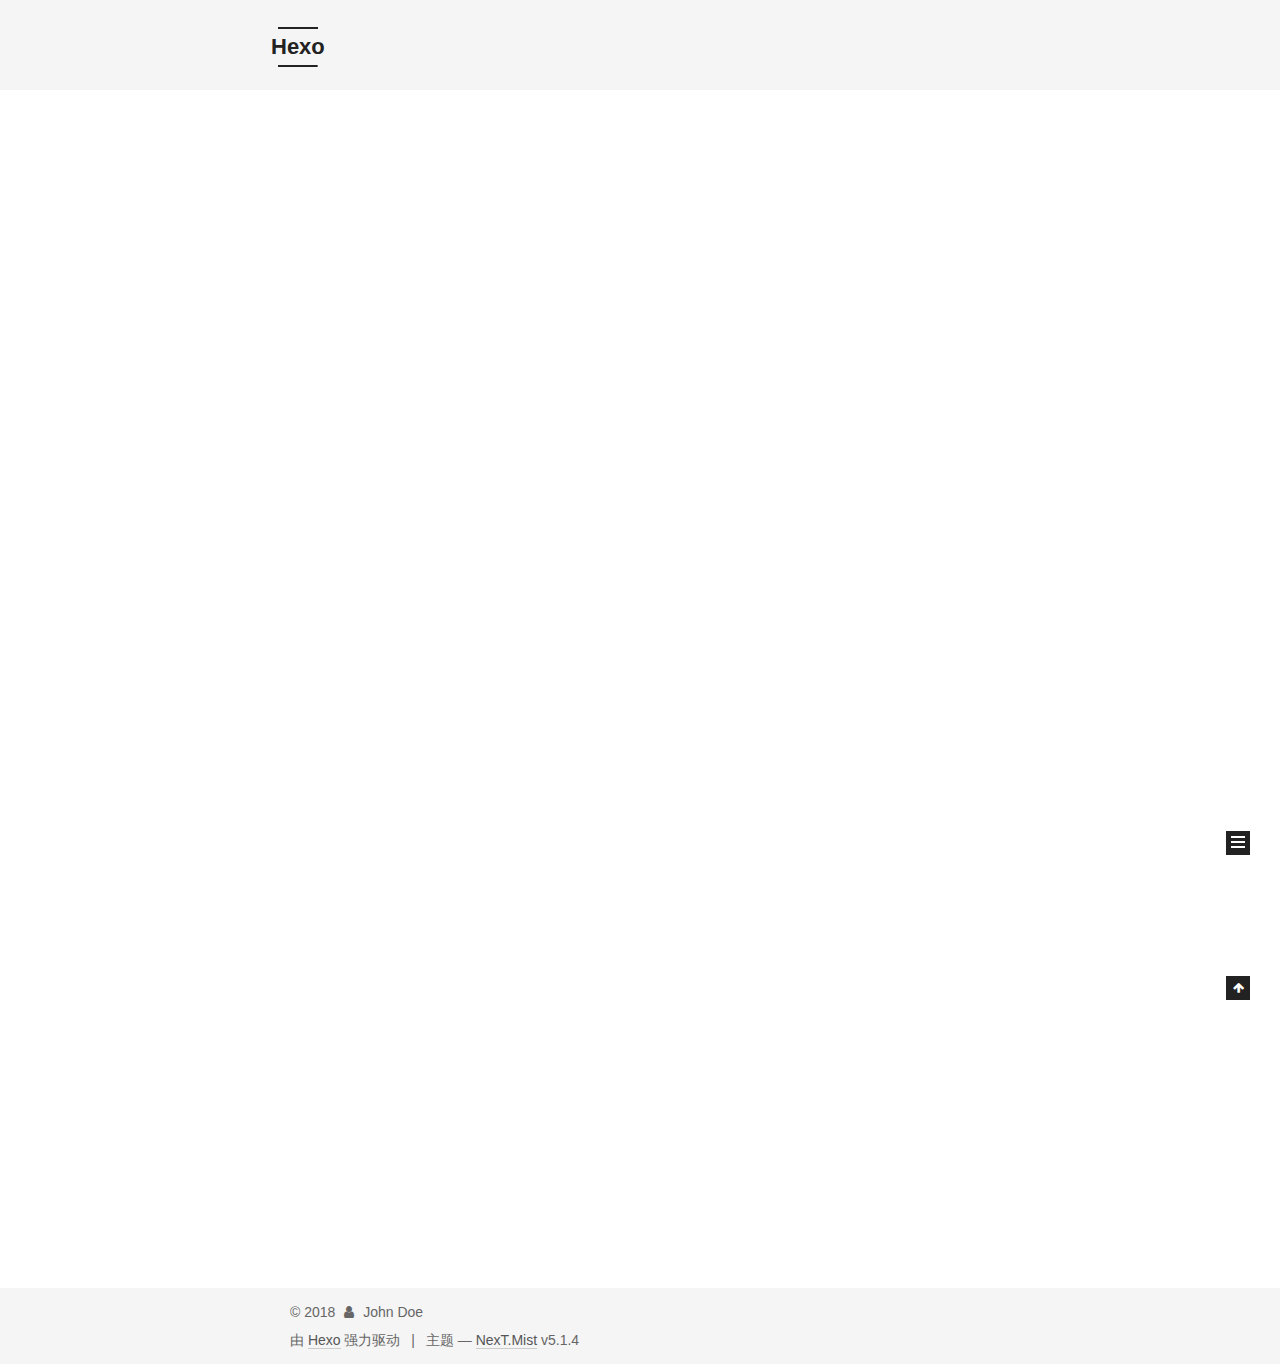
<file: index.html>
<!DOCTYPE html>



  


<html class="theme-next mist use-motion" lang="zh-Hans">
<head>
  <meta charset="UTF-8"/>
<meta http-equiv="X-UA-Compatible" content="IE=edge" />
<meta name="viewport" content="width=device-width, initial-scale=1, maximum-scale=1"/>
<meta name="theme-color" content="#222">









<meta http-equiv="Cache-Control" content="no-transform" />
<meta http-equiv="Cache-Control" content="no-siteapp" />
















  
  
  <link href="/lib/fancybox/source/jquery.fancybox.css?v=2.1.5" rel="stylesheet" type="text/css" />







<link href="/lib/font-awesome/css/font-awesome.min.css?v=4.6.2" rel="stylesheet" type="text/css" />

<link href="/css/main.css?v=5.1.4" rel="stylesheet" type="text/css" />


  <link rel="apple-touch-icon" sizes="180x180" href="/images/apple-touch-icon-next.png?v=5.1.4">


  <link rel="icon" type="image/png" sizes="32x32" href="/images/favicon-32x32-next.png?v=5.1.4">


  <link rel="icon" type="image/png" sizes="16x16" href="/images/favicon-16x16-next.png?v=5.1.4">


  <link rel="mask-icon" href="/images/logo.svg?v=5.1.4" color="#222">





  <meta name="keywords" content="Hexo, NexT" />










<meta property="og:type" content="website">
<meta property="og:title" content="Hexo">
<meta property="og:url" content="http://yoursite.com/index.html">
<meta property="og:site_name" content="Hexo">
<meta property="og:locale" content="zh-Hans">
<meta name="twitter:card" content="summary">
<meta name="twitter:title" content="Hexo">



<script type="text/javascript" id="hexo.configurations">
  var NexT = window.NexT || {};
  var CONFIG = {
    root: '/',
    scheme: 'Mist',
    version: '5.1.4',
    sidebar: {"position":"left","display":"post","offset":12,"b2t":false,"scrollpercent":false,"onmobile":false},
    fancybox: true,
    tabs: true,
    motion: {"enable":true,"async":false,"transition":{"post_block":"fadeIn","post_header":"slideDownIn","post_body":"slideDownIn","coll_header":"slideLeftIn","sidebar":"slideUpIn"}},
    duoshuo: {
      userId: '0',
      author: '博主'
    },
    algolia: {
      applicationID: '',
      apiKey: '',
      indexName: '',
      hits: {"per_page":10},
      labels: {"input_placeholder":"Search for Posts","hits_empty":"We didn't find any results for the search: ${query}","hits_stats":"${hits} results found in ${time} ms"}
    }
  };
</script>



  <link rel="canonical" href="http://yoursite.com/"/>





  <title>Hexo</title>
  








</head>

<body itemscope itemtype="http://schema.org/WebPage" lang="zh-Hans">

  
  
    
  

  <div class="container sidebar-position-left 
  page-home">
    <div class="headband"></div>

    <header id="header" class="header" itemscope itemtype="http://schema.org/WPHeader">
      <div class="header-inner"><div class="site-brand-wrapper">
  <div class="site-meta ">
    

    <div class="custom-logo-site-title">
      <a href="/"  class="brand" rel="start">
        <span class="logo-line-before"><i></i></span>
        <span class="site-title">Hexo</span>
        <span class="logo-line-after"><i></i></span>
      </a>
    </div>
      
        <p class="site-subtitle"></p>
      
  </div>

  <div class="site-nav-toggle">
    <button>
      <span class="btn-bar"></span>
      <span class="btn-bar"></span>
      <span class="btn-bar"></span>
    </button>
  </div>
</div>

<nav class="site-nav">
  

  
    <ul id="menu" class="menu">
      
        
        <li class="menu-item menu-item-home">
          <a href="/" rel="section">
            
              <i class="menu-item-icon fa fa-fw fa-home"></i> <br />
            
            首页
          </a>
        </li>
      
        
        <li class="menu-item menu-item-archives">
          <a href="/archives/" rel="section">
            
              <i class="menu-item-icon fa fa-fw fa-archive"></i> <br />
            
            归档
          </a>
        </li>
      

      
    </ul>
  

  
</nav>



 </div>
    </header>

    <main id="main" class="main">
      <div class="main-inner">
        <div class="content-wrap">
          <div id="content" class="content">
            
  <section id="posts" class="posts-expand">
    
      

  

  
  
  

  <article class="post post-type-normal" itemscope itemtype="http://schema.org/Article">
  
  
  
  <div class="post-block">
    <link itemprop="mainEntityOfPage" href="http://yoursite.com/2018/04/24/git/">

    <span hidden itemprop="author" itemscope itemtype="http://schema.org/Person">
      <meta itemprop="name" content="John Doe">
      <meta itemprop="description" content="">
      <meta itemprop="image" content="/images/avatar.gif">
    </span>

    <span hidden itemprop="publisher" itemscope itemtype="http://schema.org/Organization">
      <meta itemprop="name" content="Hexo">
    </span>

    
      <header class="post-header">

        
        
          <h1 class="post-title" itemprop="name headline">
                
                <a class="post-title-link" href="/2018/04/24/git/" itemprop="url">未命名</a></h1>
        

        <div class="post-meta">
          <span class="post-time">
            
              <span class="post-meta-item-icon">
                <i class="fa fa-calendar-o"></i>
              </span>
              
                <span class="post-meta-item-text">发表于</span>
              
              <time title="创建于" itemprop="dateCreated datePublished" datetime="2018-04-24T09:59:03+08:00">
                2018-04-24
              </time>
            

            

            
          </span>

          

          
            
          

          
          

          

          

          

        </div>
      </header>
    

    
    
    
    <div class="post-body" itemprop="articleBody">

      
      

      
        
          
            <h2 id="initial"><a href="#initial" class="headerlink" title="initial"></a>initial</h2><pre><code>mkdir house
cd house
git init 
touch README.md
git add README.md
git commit -m &quot;inital&quot;
# add remote
git remote add origin &lt;url_path&gt;
# show remote
git remote -v
#push
git push -u origin master
git fetch origin/other
</code></pre><h2 id="others"><a href="#others" class="headerlink" title="others"></a>others</h2><pre><code>git blame ##show modify of each line
git reset --hard &lt;commit id&gt; ##use the id as the HEAD and abandon all changs
git clean -dff ##clean all un-tracked files
git branch &lt;name&gt;/ git co -b &lt;name&gt; ##create branch
git rebase &lt;commit_id&gt;
git merge &lt;branch&gt; 
git status -uno ##ignore untracked files
</code></pre>
          
        
      
    </div>
    
    
    

    

    

    

    <footer class="post-footer">
      

      

      

      
      
        <div class="post-eof"></div>
      
    </footer>
  </div>
  
  
  
  </article>


    
      

  

  
  
  

  <article class="post post-type-normal" itemscope itemtype="http://schema.org/Article">
  
  
  
  <div class="post-block">
    <link itemprop="mainEntityOfPage" href="http://yoursite.com/2018/04/20/vim-ex-md/">

    <span hidden itemprop="author" itemscope itemtype="http://schema.org/Person">
      <meta itemprop="name" content="John Doe">
      <meta itemprop="description" content="">
      <meta itemprop="image" content="/images/avatar.gif">
    </span>

    <span hidden itemprop="publisher" itemscope itemtype="http://schema.org/Organization">
      <meta itemprop="name" content="Hexo">
    </span>

    
      <header class="post-header">

        
        
          <h1 class="post-title" itemprop="name headline">
                
                <a class="post-title-link" href="/2018/04/20/vim-ex-md/" itemprop="url">vim ex mode to delete a matched line</a></h1>
        

        <div class="post-meta">
          <span class="post-time">
            
              <span class="post-meta-item-icon">
                <i class="fa fa-calendar-o"></i>
              </span>
              
                <span class="post-meta-item-text">发表于</span>
              
              <time title="创建于" itemprop="dateCreated datePublished" datetime="2018-04-20T14:40:27+08:00">
                2018-04-20
              </time>
            

            

            
          </span>

          

          
            
          

          
          

          

          

          

        </div>
      </header>
    

    
    
    
    <div class="post-body" itemprop="articleBody">

      
      

      
        
          
            <p>g means all matched lines</p>
<pre><code>:g/&lt;regex&gt;/ d     
</code></pre><hr>

          
        
      
    </div>
    
    
    

    

    

    

    <footer class="post-footer">
      

      

      

      
      
        <div class="post-eof"></div>
      
    </footer>
  </div>
  
  
  
  </article>


    
  </section>

  


          </div>
          


          

        </div>
        
          
  
  <div class="sidebar-toggle">
    <div class="sidebar-toggle-line-wrap">
      <span class="sidebar-toggle-line sidebar-toggle-line-first"></span>
      <span class="sidebar-toggle-line sidebar-toggle-line-middle"></span>
      <span class="sidebar-toggle-line sidebar-toggle-line-last"></span>
    </div>
  </div>

  <aside id="sidebar" class="sidebar">
    
    <div class="sidebar-inner">

      

      

      <section class="site-overview-wrap sidebar-panel sidebar-panel-active">
        <div class="site-overview">
          <div class="site-author motion-element" itemprop="author" itemscope itemtype="http://schema.org/Person">
            
              <p class="site-author-name" itemprop="name">John Doe</p>
              <p class="site-description motion-element" itemprop="description"></p>
          </div>

          <nav class="site-state motion-element">

            
              <div class="site-state-item site-state-posts">
              
                <a href="/archives/">
              
                  <span class="site-state-item-count">2</span>
                  <span class="site-state-item-name">日志</span>
                </a>
              </div>
            

            

            
              
              
              <div class="site-state-item site-state-tags">
                
                  <span class="site-state-item-count">1</span>
                  <span class="site-state-item-name">标签</span>
                
              </div>
            

          </nav>

          

          

          
          

          
          

          

        </div>
      </section>

      

      

    </div>
  </aside>


        
      </div>
    </main>

    <footer id="footer" class="footer">
      <div class="footer-inner">
        <div class="copyright">&copy; <span itemprop="copyrightYear">2018</span>
  <span class="with-love">
    <i class="fa fa-user"></i>
  </span>
  <span class="author" itemprop="copyrightHolder">John Doe</span>

  
</div>


  <div class="powered-by">由 <a class="theme-link" target="_blank" href="https://hexo.io">Hexo</a> 强力驱动</div>



  <span class="post-meta-divider">|</span>



  <div class="theme-info">主题 &mdash; <a class="theme-link" target="_blank" href="https://github.com/iissnan/hexo-theme-next">NexT.Mist</a> v5.1.4</div>




        







        
      </div>
    </footer>

    
      <div class="back-to-top">
        <i class="fa fa-arrow-up"></i>
        
      </div>
    

    

  </div>

  

<script type="text/javascript">
  if (Object.prototype.toString.call(window.Promise) !== '[object Function]') {
    window.Promise = null;
  }
</script>









  












  
  
    <script type="text/javascript" src="/lib/jquery/index.js?v=2.1.3"></script>
  

  
  
    <script type="text/javascript" src="/lib/fastclick/lib/fastclick.min.js?v=1.0.6"></script>
  

  
  
    <script type="text/javascript" src="/lib/jquery_lazyload/jquery.lazyload.js?v=1.9.7"></script>
  

  
  
    <script type="text/javascript" src="/lib/velocity/velocity.min.js?v=1.2.1"></script>
  

  
  
    <script type="text/javascript" src="/lib/velocity/velocity.ui.min.js?v=1.2.1"></script>
  

  
  
    <script type="text/javascript" src="/lib/fancybox/source/jquery.fancybox.pack.js?v=2.1.5"></script>
  


  


  <script type="text/javascript" src="/js/src/utils.js?v=5.1.4"></script>

  <script type="text/javascript" src="/js/src/motion.js?v=5.1.4"></script>



  
  

  

  


  <script type="text/javascript" src="/js/src/bootstrap.js?v=5.1.4"></script>



  


  




	





  





  












  





  

  

  

  
  

  

  

  

</body>
</html>
</file>
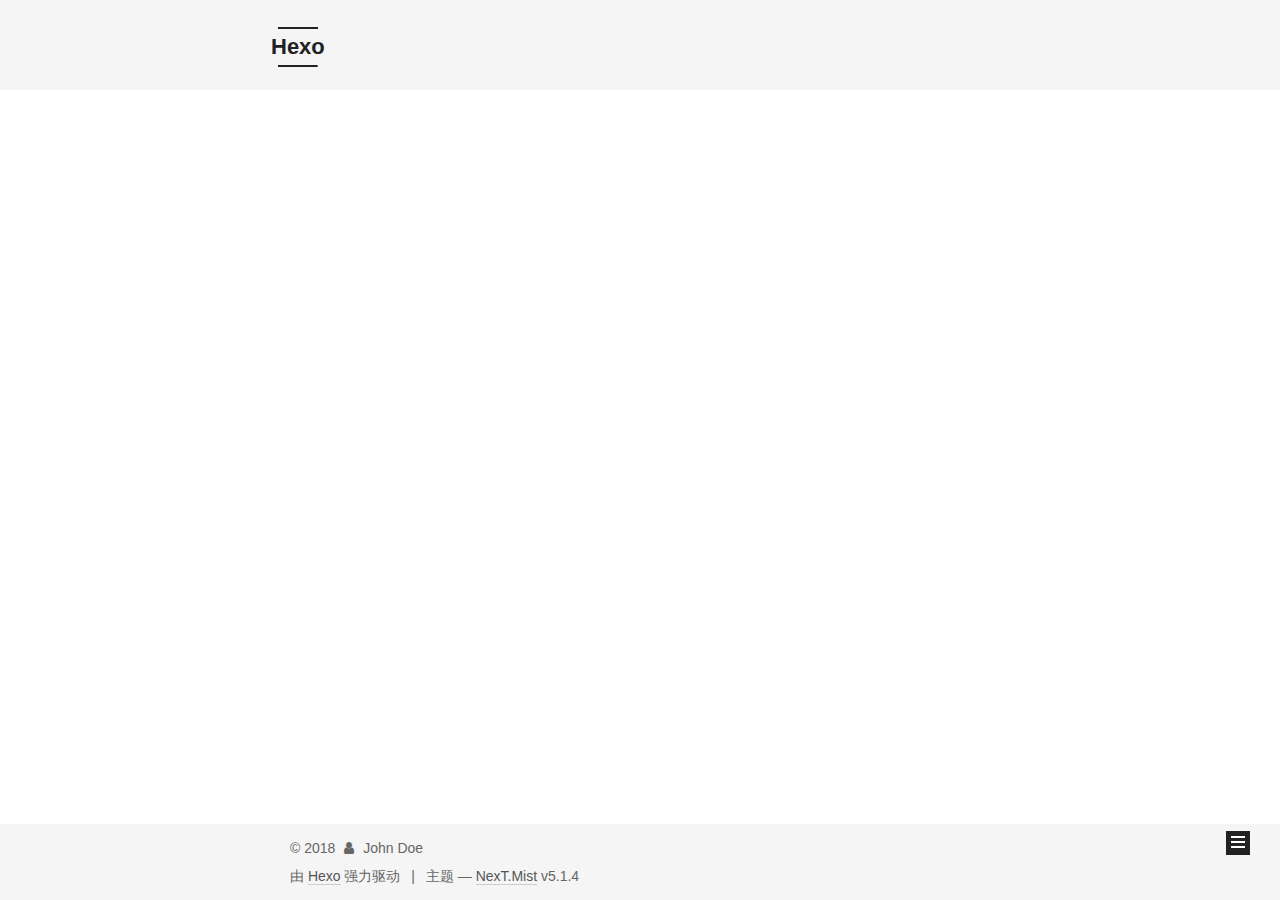
<file: archives/index.html>
<!DOCTYPE html>



  


<html class="theme-next mist use-motion" lang="zh-Hans">
<head>
  <meta charset="UTF-8"/>
<meta http-equiv="X-UA-Compatible" content="IE=edge" />
<meta name="viewport" content="width=device-width, initial-scale=1, maximum-scale=1"/>
<meta name="theme-color" content="#222">









<meta http-equiv="Cache-Control" content="no-transform" />
<meta http-equiv="Cache-Control" content="no-siteapp" />
















  
  
  <link href="/lib/fancybox/source/jquery.fancybox.css?v=2.1.5" rel="stylesheet" type="text/css" />







<link href="/lib/font-awesome/css/font-awesome.min.css?v=4.6.2" rel="stylesheet" type="text/css" />

<link href="/css/main.css?v=5.1.4" rel="stylesheet" type="text/css" />


  <link rel="apple-touch-icon" sizes="180x180" href="/images/apple-touch-icon-next.png?v=5.1.4">


  <link rel="icon" type="image/png" sizes="32x32" href="/images/favicon-32x32-next.png?v=5.1.4">


  <link rel="icon" type="image/png" sizes="16x16" href="/images/favicon-16x16-next.png?v=5.1.4">


  <link rel="mask-icon" href="/images/logo.svg?v=5.1.4" color="#222">





  <meta name="keywords" content="Hexo, NexT" />










<meta property="og:type" content="website">
<meta property="og:title" content="Hexo">
<meta property="og:url" content="http://yoursite.com/archives/index.html">
<meta property="og:site_name" content="Hexo">
<meta property="og:locale" content="zh-Hans">
<meta name="twitter:card" content="summary">
<meta name="twitter:title" content="Hexo">



<script type="text/javascript" id="hexo.configurations">
  var NexT = window.NexT || {};
  var CONFIG = {
    root: '/',
    scheme: 'Mist',
    version: '5.1.4',
    sidebar: {"position":"left","display":"post","offset":12,"b2t":false,"scrollpercent":false,"onmobile":false},
    fancybox: true,
    tabs: true,
    motion: {"enable":true,"async":false,"transition":{"post_block":"fadeIn","post_header":"slideDownIn","post_body":"slideDownIn","coll_header":"slideLeftIn","sidebar":"slideUpIn"}},
    duoshuo: {
      userId: '0',
      author: '博主'
    },
    algolia: {
      applicationID: '',
      apiKey: '',
      indexName: '',
      hits: {"per_page":10},
      labels: {"input_placeholder":"Search for Posts","hits_empty":"We didn't find any results for the search: ${query}","hits_stats":"${hits} results found in ${time} ms"}
    }
  };
</script>



  <link rel="canonical" href="http://yoursite.com/archives/"/>





  <title>归档 | Hexo</title>
  








</head>

<body itemscope itemtype="http://schema.org/WebPage" lang="zh-Hans">

  
  
    
  

  <div class="container sidebar-position-left page-archive">
    <div class="headband"></div>

    <header id="header" class="header" itemscope itemtype="http://schema.org/WPHeader">
      <div class="header-inner"><div class="site-brand-wrapper">
  <div class="site-meta ">
    

    <div class="custom-logo-site-title">
      <a href="/"  class="brand" rel="start">
        <span class="logo-line-before"><i></i></span>
        <span class="site-title">Hexo</span>
        <span class="logo-line-after"><i></i></span>
      </a>
    </div>
      
        <p class="site-subtitle"></p>
      
  </div>

  <div class="site-nav-toggle">
    <button>
      <span class="btn-bar"></span>
      <span class="btn-bar"></span>
      <span class="btn-bar"></span>
    </button>
  </div>
</div>

<nav class="site-nav">
  

  
    <ul id="menu" class="menu">
      
        
        <li class="menu-item menu-item-home">
          <a href="/" rel="section">
            
              <i class="menu-item-icon fa fa-fw fa-home"></i> <br />
            
            首页
          </a>
        </li>
      
        
        <li class="menu-item menu-item-archives">
          <a href="/archives/" rel="section">
            
              <i class="menu-item-icon fa fa-fw fa-archive"></i> <br />
            
            归档
          </a>
        </li>
      

      
    </ul>
  

  
</nav>



 </div>
    </header>

    <main id="main" class="main">
      <div class="main-inner">
        <div class="content-wrap">
          <div id="content" class="content">
            

  
  
  
  <div class="post-block archive">
    <div id="posts" class="posts-collapse">
      <span class="archive-move-on"></span>

      <span class="archive-page-counter">
        
        
        
          
        
        嗯..! 目前共计 2 篇日志。 继续努力。
      </span>

      

        
        
        

        
          
          <div class="collection-title">
            <h1 class="archive-year" id="archive-year-2018">2018</h1>
          </div>
        
        

        

  <article class="post post-type-normal" itemscope itemtype="http://schema.org/Article">
    <header class="post-header">

      <h2 class="post-title">
        
            <a class="post-title-link" href="/2018/04/24/git/" itemprop="url">
              
                <span itemprop="name">未命名</span>
              
            </a>
        
      </h2>

      <div class="post-meta">
        <time class="post-time" itemprop="dateCreated"
              datetime="2018-04-24T09:59:03+08:00"
              content="2018-04-24" >
          04-24
        </time>
      </div>

    </header>
  </article>



      

        
        
        

        
        

        

  <article class="post post-type-normal" itemscope itemtype="http://schema.org/Article">
    <header class="post-header">

      <h2 class="post-title">
        
            <a class="post-title-link" href="/2018/04/20/vim-ex-md/" itemprop="url">
              
                <span itemprop="name">vim ex mode to delete a matched line</span>
              
            </a>
        
      </h2>

      <div class="post-meta">
        <time class="post-time" itemprop="dateCreated"
              datetime="2018-04-20T14:40:27+08:00"
              content="2018-04-20" >
          04-20
        </time>
      </div>

    </header>
  </article>



      

    </div>
  </div>
  
  
  

  



          </div>
          


          

        </div>
        
          
  
  <div class="sidebar-toggle">
    <div class="sidebar-toggle-line-wrap">
      <span class="sidebar-toggle-line sidebar-toggle-line-first"></span>
      <span class="sidebar-toggle-line sidebar-toggle-line-middle"></span>
      <span class="sidebar-toggle-line sidebar-toggle-line-last"></span>
    </div>
  </div>

  <aside id="sidebar" class="sidebar">
    
    <div class="sidebar-inner">

      

      

      <section class="site-overview-wrap sidebar-panel sidebar-panel-active">
        <div class="site-overview">
          <div class="site-author motion-element" itemprop="author" itemscope itemtype="http://schema.org/Person">
            
              <p class="site-author-name" itemprop="name">John Doe</p>
              <p class="site-description motion-element" itemprop="description"></p>
          </div>

          <nav class="site-state motion-element">

            
              <div class="site-state-item site-state-posts">
              
                <a href="/archives/">
              
                  <span class="site-state-item-count">2</span>
                  <span class="site-state-item-name">日志</span>
                </a>
              </div>
            

            

            
              
              
              <div class="site-state-item site-state-tags">
                
                  <span class="site-state-item-count">1</span>
                  <span class="site-state-item-name">标签</span>
                
              </div>
            

          </nav>

          

          

          
          

          
          

          

        </div>
      </section>

      

      

    </div>
  </aside>


        
      </div>
    </main>

    <footer id="footer" class="footer">
      <div class="footer-inner">
        <div class="copyright">&copy; <span itemprop="copyrightYear">2018</span>
  <span class="with-love">
    <i class="fa fa-user"></i>
  </span>
  <span class="author" itemprop="copyrightHolder">John Doe</span>

  
</div>


  <div class="powered-by">由 <a class="theme-link" target="_blank" href="https://hexo.io">Hexo</a> 强力驱动</div>



  <span class="post-meta-divider">|</span>



  <div class="theme-info">主题 &mdash; <a class="theme-link" target="_blank" href="https://github.com/iissnan/hexo-theme-next">NexT.Mist</a> v5.1.4</div>




        







        
      </div>
    </footer>

    
      <div class="back-to-top">
        <i class="fa fa-arrow-up"></i>
        
      </div>
    

    

  </div>

  

<script type="text/javascript">
  if (Object.prototype.toString.call(window.Promise) !== '[object Function]') {
    window.Promise = null;
  }
</script>









  












  
  
    <script type="text/javascript" src="/lib/jquery/index.js?v=2.1.3"></script>
  

  
  
    <script type="text/javascript" src="/lib/fastclick/lib/fastclick.min.js?v=1.0.6"></script>
  

  
  
    <script type="text/javascript" src="/lib/jquery_lazyload/jquery.lazyload.js?v=1.9.7"></script>
  

  
  
    <script type="text/javascript" src="/lib/velocity/velocity.min.js?v=1.2.1"></script>
  

  
  
    <script type="text/javascript" src="/lib/velocity/velocity.ui.min.js?v=1.2.1"></script>
  

  
  
    <script type="text/javascript" src="/lib/fancybox/source/jquery.fancybox.pack.js?v=2.1.5"></script>
  


  


  <script type="text/javascript" src="/js/src/utils.js?v=5.1.4"></script>

  <script type="text/javascript" src="/js/src/motion.js?v=5.1.4"></script>



  
  

  

  


  <script type="text/javascript" src="/js/src/bootstrap.js?v=5.1.4"></script>



  


  




	





  





  












  





  

  

  

  
  

  

  

  

</body>
</html>
</file>
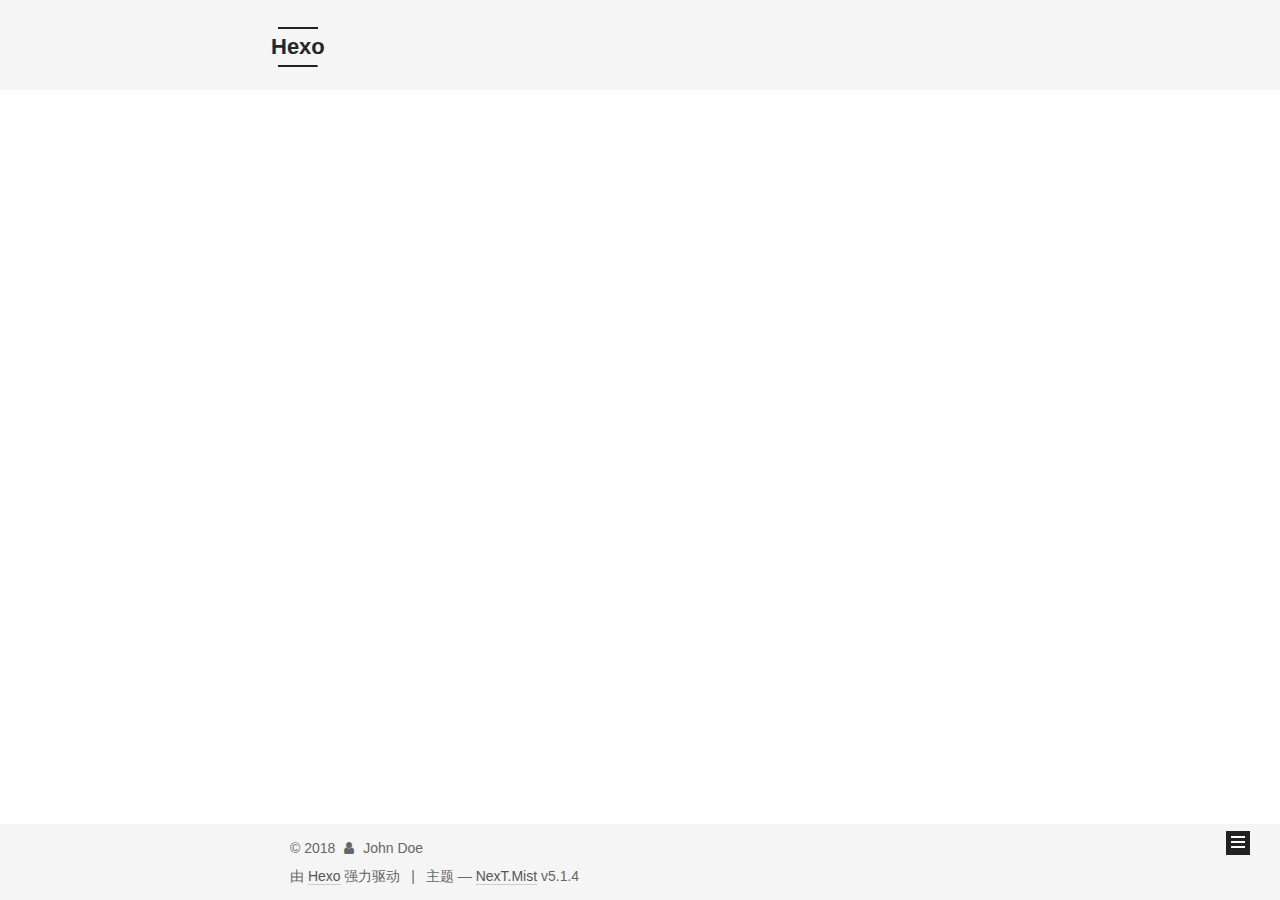
<file: archives/2018/index.html>
<!DOCTYPE html>



  


<html class="theme-next mist use-motion" lang="zh-Hans">
<head>
  <meta charset="UTF-8"/>
<meta http-equiv="X-UA-Compatible" content="IE=edge" />
<meta name="viewport" content="width=device-width, initial-scale=1, maximum-scale=1"/>
<meta name="theme-color" content="#222">









<meta http-equiv="Cache-Control" content="no-transform" />
<meta http-equiv="Cache-Control" content="no-siteapp" />
















  
  
  <link href="/lib/fancybox/source/jquery.fancybox.css?v=2.1.5" rel="stylesheet" type="text/css" />







<link href="/lib/font-awesome/css/font-awesome.min.css?v=4.6.2" rel="stylesheet" type="text/css" />

<link href="/css/main.css?v=5.1.4" rel="stylesheet" type="text/css" />


  <link rel="apple-touch-icon" sizes="180x180" href="/images/apple-touch-icon-next.png?v=5.1.4">


  <link rel="icon" type="image/png" sizes="32x32" href="/images/favicon-32x32-next.png?v=5.1.4">


  <link rel="icon" type="image/png" sizes="16x16" href="/images/favicon-16x16-next.png?v=5.1.4">


  <link rel="mask-icon" href="/images/logo.svg?v=5.1.4" color="#222">





  <meta name="keywords" content="Hexo, NexT" />










<meta property="og:type" content="website">
<meta property="og:title" content="Hexo">
<meta property="og:url" content="http://yoursite.com/archives/2018/index.html">
<meta property="og:site_name" content="Hexo">
<meta property="og:locale" content="zh-Hans">
<meta name="twitter:card" content="summary">
<meta name="twitter:title" content="Hexo">



<script type="text/javascript" id="hexo.configurations">
  var NexT = window.NexT || {};
  var CONFIG = {
    root: '/',
    scheme: 'Mist',
    version: '5.1.4',
    sidebar: {"position":"left","display":"post","offset":12,"b2t":false,"scrollpercent":false,"onmobile":false},
    fancybox: true,
    tabs: true,
    motion: {"enable":true,"async":false,"transition":{"post_block":"fadeIn","post_header":"slideDownIn","post_body":"slideDownIn","coll_header":"slideLeftIn","sidebar":"slideUpIn"}},
    duoshuo: {
      userId: '0',
      author: '博主'
    },
    algolia: {
      applicationID: '',
      apiKey: '',
      indexName: '',
      hits: {"per_page":10},
      labels: {"input_placeholder":"Search for Posts","hits_empty":"We didn't find any results for the search: ${query}","hits_stats":"${hits} results found in ${time} ms"}
    }
  };
</script>



  <link rel="canonical" href="http://yoursite.com/archives/2018/"/>





  <title>归档 | Hexo</title>
  








</head>

<body itemscope itemtype="http://schema.org/WebPage" lang="zh-Hans">

  
  
    
  

  <div class="container sidebar-position-left page-archive">
    <div class="headband"></div>

    <header id="header" class="header" itemscope itemtype="http://schema.org/WPHeader">
      <div class="header-inner"><div class="site-brand-wrapper">
  <div class="site-meta ">
    

    <div class="custom-logo-site-title">
      <a href="/"  class="brand" rel="start">
        <span class="logo-line-before"><i></i></span>
        <span class="site-title">Hexo</span>
        <span class="logo-line-after"><i></i></span>
      </a>
    </div>
      
        <p class="site-subtitle"></p>
      
  </div>

  <div class="site-nav-toggle">
    <button>
      <span class="btn-bar"></span>
      <span class="btn-bar"></span>
      <span class="btn-bar"></span>
    </button>
  </div>
</div>

<nav class="site-nav">
  

  
    <ul id="menu" class="menu">
      
        
        <li class="menu-item menu-item-home">
          <a href="/" rel="section">
            
              <i class="menu-item-icon fa fa-fw fa-home"></i> <br />
            
            首页
          </a>
        </li>
      
        
        <li class="menu-item menu-item-archives">
          <a href="/archives/" rel="section">
            
              <i class="menu-item-icon fa fa-fw fa-archive"></i> <br />
            
            归档
          </a>
        </li>
      

      
    </ul>
  

  
</nav>



 </div>
    </header>

    <main id="main" class="main">
      <div class="main-inner">
        <div class="content-wrap">
          <div id="content" class="content">
            

  
  
  
  <div class="post-block archive">
    <div id="posts" class="posts-collapse">
      <span class="archive-move-on"></span>

      <span class="archive-page-counter">
        
        
        
          
        
        嗯..! 目前共计 3 篇日志。 继续努力。
      </span>

      

        
        
        

        
          
          <div class="collection-title">
            <h1 class="archive-year" id="archive-year-2018">2018</h1>
          </div>
        
        

        

  <article class="post post-type-normal" itemscope itemtype="http://schema.org/Article">
    <header class="post-header">

      <h2 class="post-title">
        
            <a class="post-title-link" href="/2018/04/20/vim-ex-md/" itemprop="url">
              
                <span itemprop="name">vim ex mode to delete a matched line</span>
              
            </a>
        
      </h2>

      <div class="post-meta">
        <time class="post-time" itemprop="dateCreated"
              datetime="2018-04-20T14:40:27+08:00"
              content="2018-04-20" >
          04-20
        </time>
      </div>

    </header>
  </article>



      

        
        
        

        
        

        

  <article class="post post-type-normal" itemscope itemtype="http://schema.org/Article">
    <header class="post-header">

      <h2 class="post-title">
        
            <a class="post-title-link" href="/2018/04/20/1st-test/" itemprop="url">
              
                <span itemprop="name">1st test</span>
              
            </a>
        
      </h2>

      <div class="post-meta">
        <time class="post-time" itemprop="dateCreated"
              datetime="2018-04-20T12:04:42+08:00"
              content="2018-04-20" >
          04-20
        </time>
      </div>

    </header>
  </article>



      

        
        
        

        
        

        

  <article class="post post-type-normal" itemscope itemtype="http://schema.org/Article">
    <header class="post-header">

      <h2 class="post-title">
        
            <a class="post-title-link" href="/2018/04/19/hello-world/" itemprop="url">
              
                <span itemprop="name">Hello World</span>
              
            </a>
        
      </h2>

      <div class="post-meta">
        <time class="post-time" itemprop="dateCreated"
              datetime="2018-04-19T16:12:49+08:00"
              content="2018-04-19" >
          04-19
        </time>
      </div>

    </header>
  </article>



      

    </div>
  </div>
  
  
  

  



          </div>
          


          

        </div>
        
          
  
  <div class="sidebar-toggle">
    <div class="sidebar-toggle-line-wrap">
      <span class="sidebar-toggle-line sidebar-toggle-line-first"></span>
      <span class="sidebar-toggle-line sidebar-toggle-line-middle"></span>
      <span class="sidebar-toggle-line sidebar-toggle-line-last"></span>
    </div>
  </div>

  <aside id="sidebar" class="sidebar">
    
    <div class="sidebar-inner">

      

      

      <section class="site-overview-wrap sidebar-panel sidebar-panel-active">
        <div class="site-overview">
          <div class="site-author motion-element" itemprop="author" itemscope itemtype="http://schema.org/Person">
            
              <p class="site-author-name" itemprop="name">John Doe</p>
              <p class="site-description motion-element" itemprop="description"></p>
          </div>

          <nav class="site-state motion-element">

            
              <div class="site-state-item site-state-posts">
              
                <a href="/archives/">
              
                  <span class="site-state-item-count">3</span>
                  <span class="site-state-item-name">日志</span>
                </a>
              </div>
            

            

            
              
              
              <div class="site-state-item site-state-tags">
                
                  <span class="site-state-item-count">1</span>
                  <span class="site-state-item-name">标签</span>
                
              </div>
            

          </nav>

          

          

          
          

          
          

          

        </div>
      </section>

      

      

    </div>
  </aside>


        
      </div>
    </main>

    <footer id="footer" class="footer">
      <div class="footer-inner">
        <div class="copyright">&copy; <span itemprop="copyrightYear">2018</span>
  <span class="with-love">
    <i class="fa fa-user"></i>
  </span>
  <span class="author" itemprop="copyrightHolder">John Doe</span>

  
</div>


  <div class="powered-by">由 <a class="theme-link" target="_blank" href="https://hexo.io">Hexo</a> 强力驱动</div>



  <span class="post-meta-divider">|</span>



  <div class="theme-info">主题 &mdash; <a class="theme-link" target="_blank" href="https://github.com/iissnan/hexo-theme-next">NexT.Mist</a> v5.1.4</div>




        







        
      </div>
    </footer>

    
      <div class="back-to-top">
        <i class="fa fa-arrow-up"></i>
        
      </div>
    

    

  </div>

  

<script type="text/javascript">
  if (Object.prototype.toString.call(window.Promise) !== '[object Function]') {
    window.Promise = null;
  }
</script>









  












  
  
    <script type="text/javascript" src="/lib/jquery/index.js?v=2.1.3"></script>
  

  
  
    <script type="text/javascript" src="/lib/fastclick/lib/fastclick.min.js?v=1.0.6"></script>
  

  
  
    <script type="text/javascript" src="/lib/jquery_lazyload/jquery.lazyload.js?v=1.9.7"></script>
  

  
  
    <script type="text/javascript" src="/lib/velocity/velocity.min.js?v=1.2.1"></script>
  

  
  
    <script type="text/javascript" src="/lib/velocity/velocity.ui.min.js?v=1.2.1"></script>
  

  
  
    <script type="text/javascript" src="/lib/fancybox/source/jquery.fancybox.pack.js?v=2.1.5"></script>
  


  


  <script type="text/javascript" src="/js/src/utils.js?v=5.1.4"></script>

  <script type="text/javascript" src="/js/src/motion.js?v=5.1.4"></script>



  
  

  

  


  <script type="text/javascript" src="/js/src/bootstrap.js?v=5.1.4"></script>



  


  




	





  





  












  





  

  

  

  
  

  

  

  

</body>
</html>
</file>
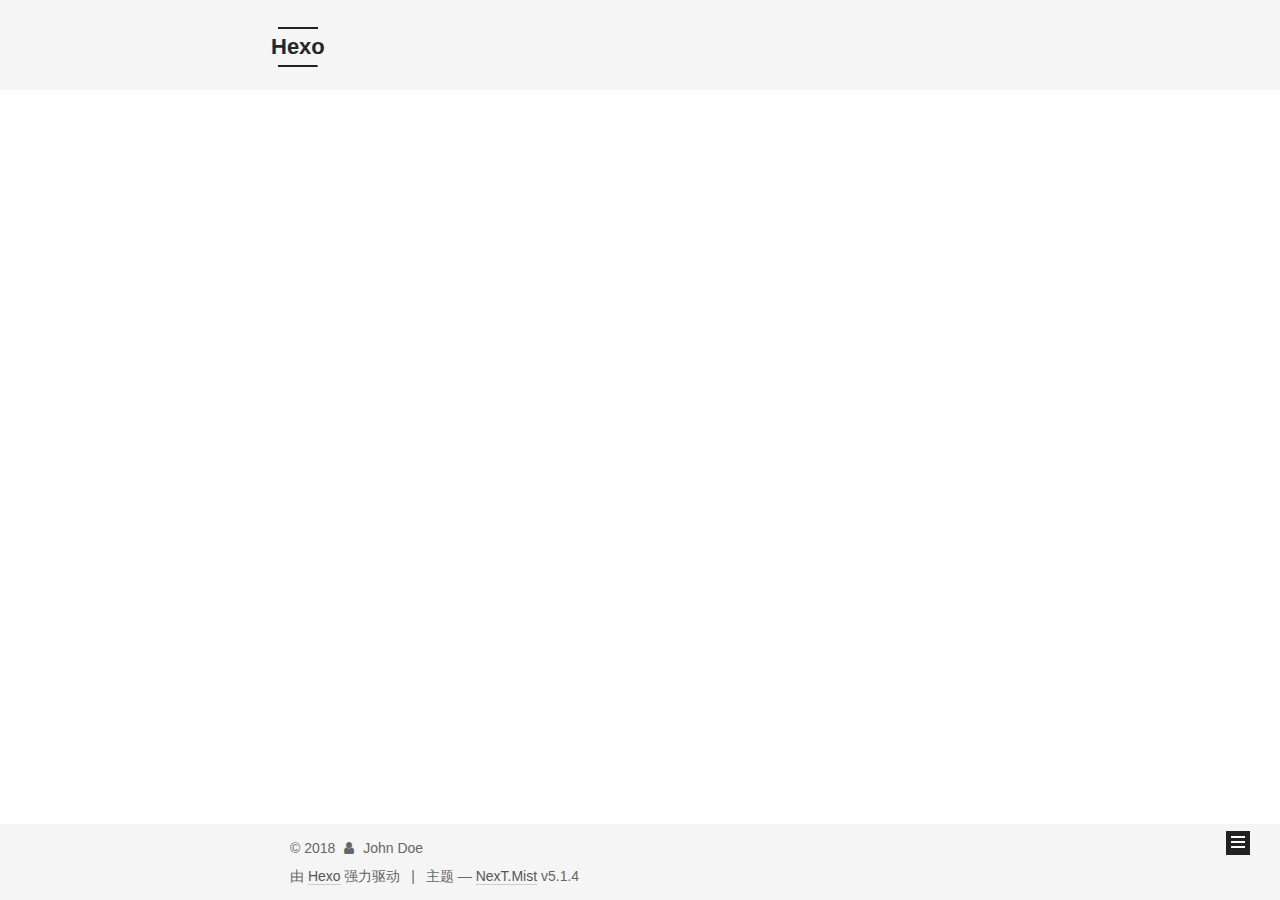
<file: tags/vim/index.html>
<!DOCTYPE html>



  


<html class="theme-next mist use-motion" lang="zh-Hans">
<head>
  <meta charset="UTF-8"/>
<meta http-equiv="X-UA-Compatible" content="IE=edge" />
<meta name="viewport" content="width=device-width, initial-scale=1, maximum-scale=1"/>
<meta name="theme-color" content="#222">









<meta http-equiv="Cache-Control" content="no-transform" />
<meta http-equiv="Cache-Control" content="no-siteapp" />
















  
  
  <link href="/lib/fancybox/source/jquery.fancybox.css?v=2.1.5" rel="stylesheet" type="text/css" />







<link href="/lib/font-awesome/css/font-awesome.min.css?v=4.6.2" rel="stylesheet" type="text/css" />

<link href="/css/main.css?v=5.1.4" rel="stylesheet" type="text/css" />


  <link rel="apple-touch-icon" sizes="180x180" href="/images/apple-touch-icon-next.png?v=5.1.4">


  <link rel="icon" type="image/png" sizes="32x32" href="/images/favicon-32x32-next.png?v=5.1.4">


  <link rel="icon" type="image/png" sizes="16x16" href="/images/favicon-16x16-next.png?v=5.1.4">


  <link rel="mask-icon" href="/images/logo.svg?v=5.1.4" color="#222">





  <meta name="keywords" content="Hexo, NexT" />










<meta property="og:type" content="website">
<meta property="og:title" content="Hexo">
<meta property="og:url" content="http://yoursite.com/tags/vim/index.html">
<meta property="og:site_name" content="Hexo">
<meta property="og:locale" content="zh-Hans">
<meta name="twitter:card" content="summary">
<meta name="twitter:title" content="Hexo">



<script type="text/javascript" id="hexo.configurations">
  var NexT = window.NexT || {};
  var CONFIG = {
    root: '/',
    scheme: 'Mist',
    version: '5.1.4',
    sidebar: {"position":"left","display":"post","offset":12,"b2t":false,"scrollpercent":false,"onmobile":false},
    fancybox: true,
    tabs: true,
    motion: {"enable":true,"async":false,"transition":{"post_block":"fadeIn","post_header":"slideDownIn","post_body":"slideDownIn","coll_header":"slideLeftIn","sidebar":"slideUpIn"}},
    duoshuo: {
      userId: '0',
      author: '博主'
    },
    algolia: {
      applicationID: '',
      apiKey: '',
      indexName: '',
      hits: {"per_page":10},
      labels: {"input_placeholder":"Search for Posts","hits_empty":"We didn't find any results for the search: ${query}","hits_stats":"${hits} results found in ${time} ms"}
    }
  };
</script>



  <link rel="canonical" href="http://yoursite.com/tags/vim/"/>





  <title>标签: vim | Hexo</title>
  








</head>

<body itemscope itemtype="http://schema.org/WebPage" lang="zh-Hans">

  
  
    
  

  <div class="container sidebar-position-left ">
    <div class="headband"></div>

    <header id="header" class="header" itemscope itemtype="http://schema.org/WPHeader">
      <div class="header-inner"><div class="site-brand-wrapper">
  <div class="site-meta ">
    

    <div class="custom-logo-site-title">
      <a href="/"  class="brand" rel="start">
        <span class="logo-line-before"><i></i></span>
        <span class="site-title">Hexo</span>
        <span class="logo-line-after"><i></i></span>
      </a>
    </div>
      
        <p class="site-subtitle"></p>
      
  </div>

  <div class="site-nav-toggle">
    <button>
      <span class="btn-bar"></span>
      <span class="btn-bar"></span>
      <span class="btn-bar"></span>
    </button>
  </div>
</div>

<nav class="site-nav">
  

  
    <ul id="menu" class="menu">
      
        
        <li class="menu-item menu-item-home">
          <a href="/" rel="section">
            
              <i class="menu-item-icon fa fa-fw fa-home"></i> <br />
            
            首页
          </a>
        </li>
      
        
        <li class="menu-item menu-item-archives">
          <a href="/archives/" rel="section">
            
              <i class="menu-item-icon fa fa-fw fa-archive"></i> <br />
            
            归档
          </a>
        </li>
      

      
    </ul>
  

  
</nav>



 </div>
    </header>

    <main id="main" class="main">
      <div class="main-inner">
        <div class="content-wrap">
          <div id="content" class="content">
            

  
  
  
  <div class="post-block tag">

    <div id="posts" class="posts-collapse">
      <div class="collection-title">
        <h1>vim<small>标签</small>
        </h1>
      </div>

      
        

  <article class="post post-type-normal" itemscope itemtype="http://schema.org/Article">
    <header class="post-header">

      <h2 class="post-title">
        
            <a class="post-title-link" href="/2018/04/20/vim-ex-md/" itemprop="url">
              
                <span itemprop="name">vim ex mode to delete a matched line</span>
              
            </a>
        
      </h2>

      <div class="post-meta">
        <time class="post-time" itemprop="dateCreated"
              datetime="2018-04-20T14:40:27+08:00"
              content="2018-04-20" >
          04-20
        </time>
      </div>

    </header>
  </article>


      
    </div>

  </div>
  
  
  

  


          </div>
          


          

        </div>
        
          
  
  <div class="sidebar-toggle">
    <div class="sidebar-toggle-line-wrap">
      <span class="sidebar-toggle-line sidebar-toggle-line-first"></span>
      <span class="sidebar-toggle-line sidebar-toggle-line-middle"></span>
      <span class="sidebar-toggle-line sidebar-toggle-line-last"></span>
    </div>
  </div>

  <aside id="sidebar" class="sidebar">
    
    <div class="sidebar-inner">

      

      

      <section class="site-overview-wrap sidebar-panel sidebar-panel-active">
        <div class="site-overview">
          <div class="site-author motion-element" itemprop="author" itemscope itemtype="http://schema.org/Person">
            
              <p class="site-author-name" itemprop="name">John Doe</p>
              <p class="site-description motion-element" itemprop="description"></p>
          </div>

          <nav class="site-state motion-element">

            
              <div class="site-state-item site-state-posts">
              
                <a href="/archives/">
              
                  <span class="site-state-item-count">2</span>
                  <span class="site-state-item-name">日志</span>
                </a>
              </div>
            

            

            
              
              
              <div class="site-state-item site-state-tags">
                
                  <span class="site-state-item-count">1</span>
                  <span class="site-state-item-name">标签</span>
                
              </div>
            

          </nav>

          

          

          
          

          
          

          

        </div>
      </section>

      

      

    </div>
  </aside>


        
      </div>
    </main>

    <footer id="footer" class="footer">
      <div class="footer-inner">
        <div class="copyright">&copy; <span itemprop="copyrightYear">2018</span>
  <span class="with-love">
    <i class="fa fa-user"></i>
  </span>
  <span class="author" itemprop="copyrightHolder">John Doe</span>

  
</div>


  <div class="powered-by">由 <a class="theme-link" target="_blank" href="https://hexo.io">Hexo</a> 强力驱动</div>



  <span class="post-meta-divider">|</span>



  <div class="theme-info">主题 &mdash; <a class="theme-link" target="_blank" href="https://github.com/iissnan/hexo-theme-next">NexT.Mist</a> v5.1.4</div>




        







        
      </div>
    </footer>

    
      <div class="back-to-top">
        <i class="fa fa-arrow-up"></i>
        
      </div>
    

    

  </div>

  

<script type="text/javascript">
  if (Object.prototype.toString.call(window.Promise) !== '[object Function]') {
    window.Promise = null;
  }
</script>









  












  
  
    <script type="text/javascript" src="/lib/jquery/index.js?v=2.1.3"></script>
  

  
  
    <script type="text/javascript" src="/lib/fastclick/lib/fastclick.min.js?v=1.0.6"></script>
  

  
  
    <script type="text/javascript" src="/lib/jquery_lazyload/jquery.lazyload.js?v=1.9.7"></script>
  

  
  
    <script type="text/javascript" src="/lib/velocity/velocity.min.js?v=1.2.1"></script>
  

  
  
    <script type="text/javascript" src="/lib/velocity/velocity.ui.min.js?v=1.2.1"></script>
  

  
  
    <script type="text/javascript" src="/lib/fancybox/source/jquery.fancybox.pack.js?v=2.1.5"></script>
  


  


  <script type="text/javascript" src="/js/src/utils.js?v=5.1.4"></script>

  <script type="text/javascript" src="/js/src/motion.js?v=5.1.4"></script>



  
  

  

  


  <script type="text/javascript" src="/js/src/bootstrap.js?v=5.1.4"></script>



  


  




	





  





  












  





  

  

  

  
  

  

  

  

</body>
</html>
</file>
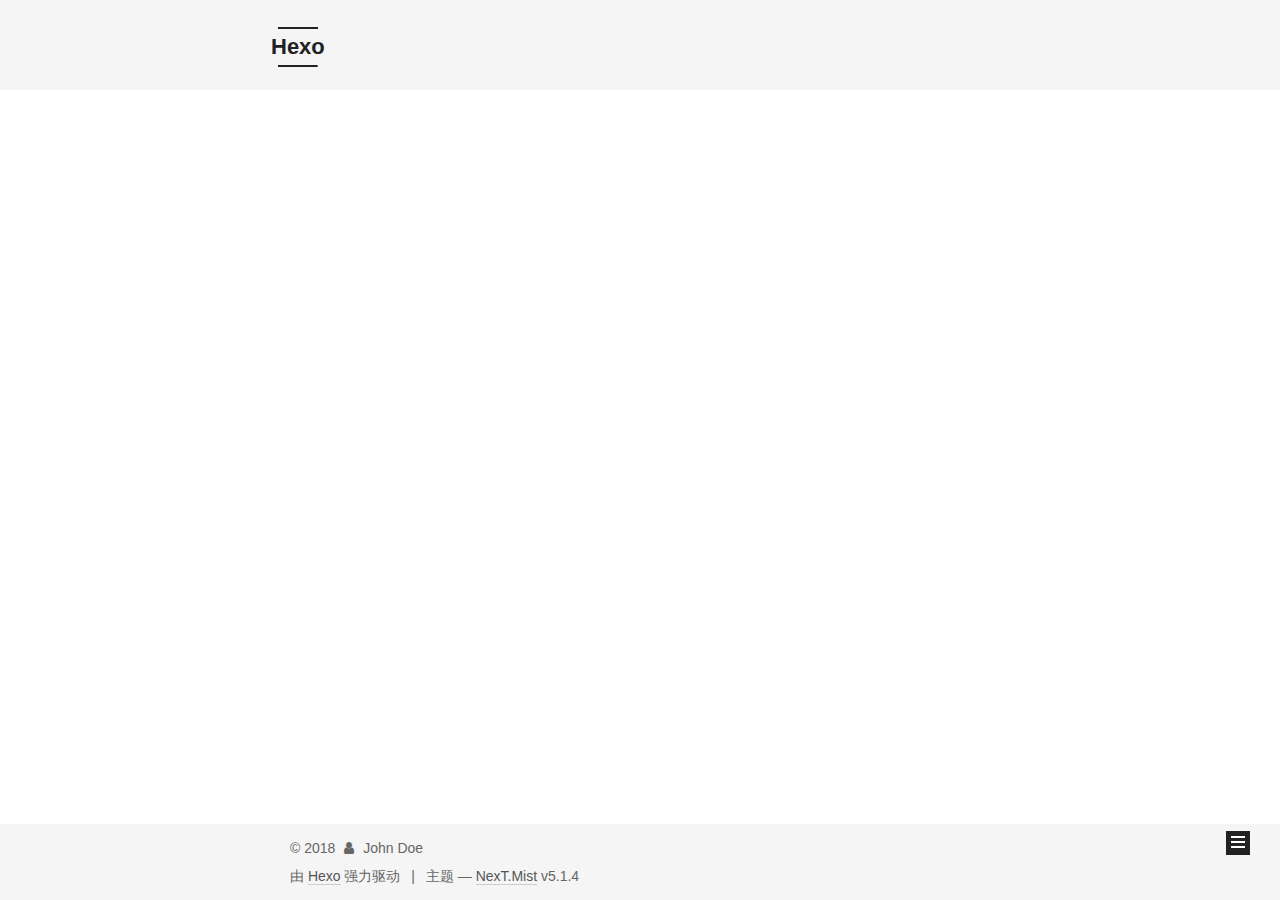
<file: archives/2018/04/index.html>
<!DOCTYPE html>



  


<html class="theme-next mist use-motion" lang="zh-Hans">
<head>
  <meta charset="UTF-8"/>
<meta http-equiv="X-UA-Compatible" content="IE=edge" />
<meta name="viewport" content="width=device-width, initial-scale=1, maximum-scale=1"/>
<meta name="theme-color" content="#222">









<meta http-equiv="Cache-Control" content="no-transform" />
<meta http-equiv="Cache-Control" content="no-siteapp" />
















  
  
  <link href="/lib/fancybox/source/jquery.fancybox.css?v=2.1.5" rel="stylesheet" type="text/css" />







<link href="/lib/font-awesome/css/font-awesome.min.css?v=4.6.2" rel="stylesheet" type="text/css" />

<link href="/css/main.css?v=5.1.4" rel="stylesheet" type="text/css" />


  <link rel="apple-touch-icon" sizes="180x180" href="/images/apple-touch-icon-next.png?v=5.1.4">


  <link rel="icon" type="image/png" sizes="32x32" href="/images/favicon-32x32-next.png?v=5.1.4">


  <link rel="icon" type="image/png" sizes="16x16" href="/images/favicon-16x16-next.png?v=5.1.4">


  <link rel="mask-icon" href="/images/logo.svg?v=5.1.4" color="#222">





  <meta name="keywords" content="Hexo, NexT" />










<meta property="og:type" content="website">
<meta property="og:title" content="Hexo">
<meta property="og:url" content="http://yoursite.com/archives/2018/04/index.html">
<meta property="og:site_name" content="Hexo">
<meta property="og:locale" content="zh-Hans">
<meta name="twitter:card" content="summary">
<meta name="twitter:title" content="Hexo">



<script type="text/javascript" id="hexo.configurations">
  var NexT = window.NexT || {};
  var CONFIG = {
    root: '/',
    scheme: 'Mist',
    version: '5.1.4',
    sidebar: {"position":"left","display":"post","offset":12,"b2t":false,"scrollpercent":false,"onmobile":false},
    fancybox: true,
    tabs: true,
    motion: {"enable":true,"async":false,"transition":{"post_block":"fadeIn","post_header":"slideDownIn","post_body":"slideDownIn","coll_header":"slideLeftIn","sidebar":"slideUpIn"}},
    duoshuo: {
      userId: '0',
      author: '博主'
    },
    algolia: {
      applicationID: '',
      apiKey: '',
      indexName: '',
      hits: {"per_page":10},
      labels: {"input_placeholder":"Search for Posts","hits_empty":"We didn't find any results for the search: ${query}","hits_stats":"${hits} results found in ${time} ms"}
    }
  };
</script>



  <link rel="canonical" href="http://yoursite.com/archives/2018/04/"/>





  <title>归档 | Hexo</title>
  








</head>

<body itemscope itemtype="http://schema.org/WebPage" lang="zh-Hans">

  
  
    
  

  <div class="container sidebar-position-left page-archive">
    <div class="headband"></div>

    <header id="header" class="header" itemscope itemtype="http://schema.org/WPHeader">
      <div class="header-inner"><div class="site-brand-wrapper">
  <div class="site-meta ">
    

    <div class="custom-logo-site-title">
      <a href="/"  class="brand" rel="start">
        <span class="logo-line-before"><i></i></span>
        <span class="site-title">Hexo</span>
        <span class="logo-line-after"><i></i></span>
      </a>
    </div>
      
        <p class="site-subtitle"></p>
      
  </div>

  <div class="site-nav-toggle">
    <button>
      <span class="btn-bar"></span>
      <span class="btn-bar"></span>
      <span class="btn-bar"></span>
    </button>
  </div>
</div>

<nav class="site-nav">
  

  
    <ul id="menu" class="menu">
      
        
        <li class="menu-item menu-item-home">
          <a href="/" rel="section">
            
              <i class="menu-item-icon fa fa-fw fa-home"></i> <br />
            
            首页
          </a>
        </li>
      
        
        <li class="menu-item menu-item-archives">
          <a href="/archives/" rel="section">
            
              <i class="menu-item-icon fa fa-fw fa-archive"></i> <br />
            
            归档
          </a>
        </li>
      

      
    </ul>
  

  
</nav>



 </div>
    </header>

    <main id="main" class="main">
      <div class="main-inner">
        <div class="content-wrap">
          <div id="content" class="content">
            

  
  
  
  <div class="post-block archive">
    <div id="posts" class="posts-collapse">
      <span class="archive-move-on"></span>

      <span class="archive-page-counter">
        
        
        
          
        
        嗯..! 目前共计 2 篇日志。 继续努力。
      </span>

      

        
        
        

        
          
          <div class="collection-title">
            <h1 class="archive-year" id="archive-year-2018">2018</h1>
          </div>
        
        

        

  <article class="post post-type-normal" itemscope itemtype="http://schema.org/Article">
    <header class="post-header">

      <h2 class="post-title">
        
            <a class="post-title-link" href="/2018/04/24/git/" itemprop="url">
              
                <span itemprop="name">未命名</span>
              
            </a>
        
      </h2>

      <div class="post-meta">
        <time class="post-time" itemprop="dateCreated"
              datetime="2018-04-24T09:59:03+08:00"
              content="2018-04-24" >
          04-24
        </time>
      </div>

    </header>
  </article>



      

        
        
        

        
        

        

  <article class="post post-type-normal" itemscope itemtype="http://schema.org/Article">
    <header class="post-header">

      <h2 class="post-title">
        
            <a class="post-title-link" href="/2018/04/20/vim-ex-md/" itemprop="url">
              
                <span itemprop="name">vim ex mode to delete a matched line</span>
              
            </a>
        
      </h2>

      <div class="post-meta">
        <time class="post-time" itemprop="dateCreated"
              datetime="2018-04-20T14:40:27+08:00"
              content="2018-04-20" >
          04-20
        </time>
      </div>

    </header>
  </article>



      

    </div>
  </div>
  
  
  

  



          </div>
          


          

        </div>
        
          
  
  <div class="sidebar-toggle">
    <div class="sidebar-toggle-line-wrap">
      <span class="sidebar-toggle-line sidebar-toggle-line-first"></span>
      <span class="sidebar-toggle-line sidebar-toggle-line-middle"></span>
      <span class="sidebar-toggle-line sidebar-toggle-line-last"></span>
    </div>
  </div>

  <aside id="sidebar" class="sidebar">
    
    <div class="sidebar-inner">

      

      

      <section class="site-overview-wrap sidebar-panel sidebar-panel-active">
        <div class="site-overview">
          <div class="site-author motion-element" itemprop="author" itemscope itemtype="http://schema.org/Person">
            
              <p class="site-author-name" itemprop="name">John Doe</p>
              <p class="site-description motion-element" itemprop="description"></p>
          </div>

          <nav class="site-state motion-element">

            
              <div class="site-state-item site-state-posts">
              
                <a href="/archives/">
              
                  <span class="site-state-item-count">2</span>
                  <span class="site-state-item-name">日志</span>
                </a>
              </div>
            

            

            
              
              
              <div class="site-state-item site-state-tags">
                
                  <span class="site-state-item-count">1</span>
                  <span class="site-state-item-name">标签</span>
                
              </div>
            

          </nav>

          

          

          
          

          
          

          

        </div>
      </section>

      

      

    </div>
  </aside>


        
      </div>
    </main>

    <footer id="footer" class="footer">
      <div class="footer-inner">
        <div class="copyright">&copy; <span itemprop="copyrightYear">2018</span>
  <span class="with-love">
    <i class="fa fa-user"></i>
  </span>
  <span class="author" itemprop="copyrightHolder">John Doe</span>

  
</div>


  <div class="powered-by">由 <a class="theme-link" target="_blank" href="https://hexo.io">Hexo</a> 强力驱动</div>



  <span class="post-meta-divider">|</span>



  <div class="theme-info">主题 &mdash; <a class="theme-link" target="_blank" href="https://github.com/iissnan/hexo-theme-next">NexT.Mist</a> v5.1.4</div>




        







        
      </div>
    </footer>

    
      <div class="back-to-top">
        <i class="fa fa-arrow-up"></i>
        
      </div>
    

    

  </div>

  

<script type="text/javascript">
  if (Object.prototype.toString.call(window.Promise) !== '[object Function]') {
    window.Promise = null;
  }
</script>









  












  
  
    <script type="text/javascript" src="/lib/jquery/index.js?v=2.1.3"></script>
  

  
  
    <script type="text/javascript" src="/lib/fastclick/lib/fastclick.min.js?v=1.0.6"></script>
  

  
  
    <script type="text/javascript" src="/lib/jquery_lazyload/jquery.lazyload.js?v=1.9.7"></script>
  

  
  
    <script type="text/javascript" src="/lib/velocity/velocity.min.js?v=1.2.1"></script>
  

  
  
    <script type="text/javascript" src="/lib/velocity/velocity.ui.min.js?v=1.2.1"></script>
  

  
  
    <script type="text/javascript" src="/lib/fancybox/source/jquery.fancybox.pack.js?v=2.1.5"></script>
  


  


  <script type="text/javascript" src="/js/src/utils.js?v=5.1.4"></script>

  <script type="text/javascript" src="/js/src/motion.js?v=5.1.4"></script>



  
  

  

  


  <script type="text/javascript" src="/js/src/bootstrap.js?v=5.1.4"></script>



  


  




	





  





  












  





  

  

  

  
  

  

  

  

</body>
</html>
</file>
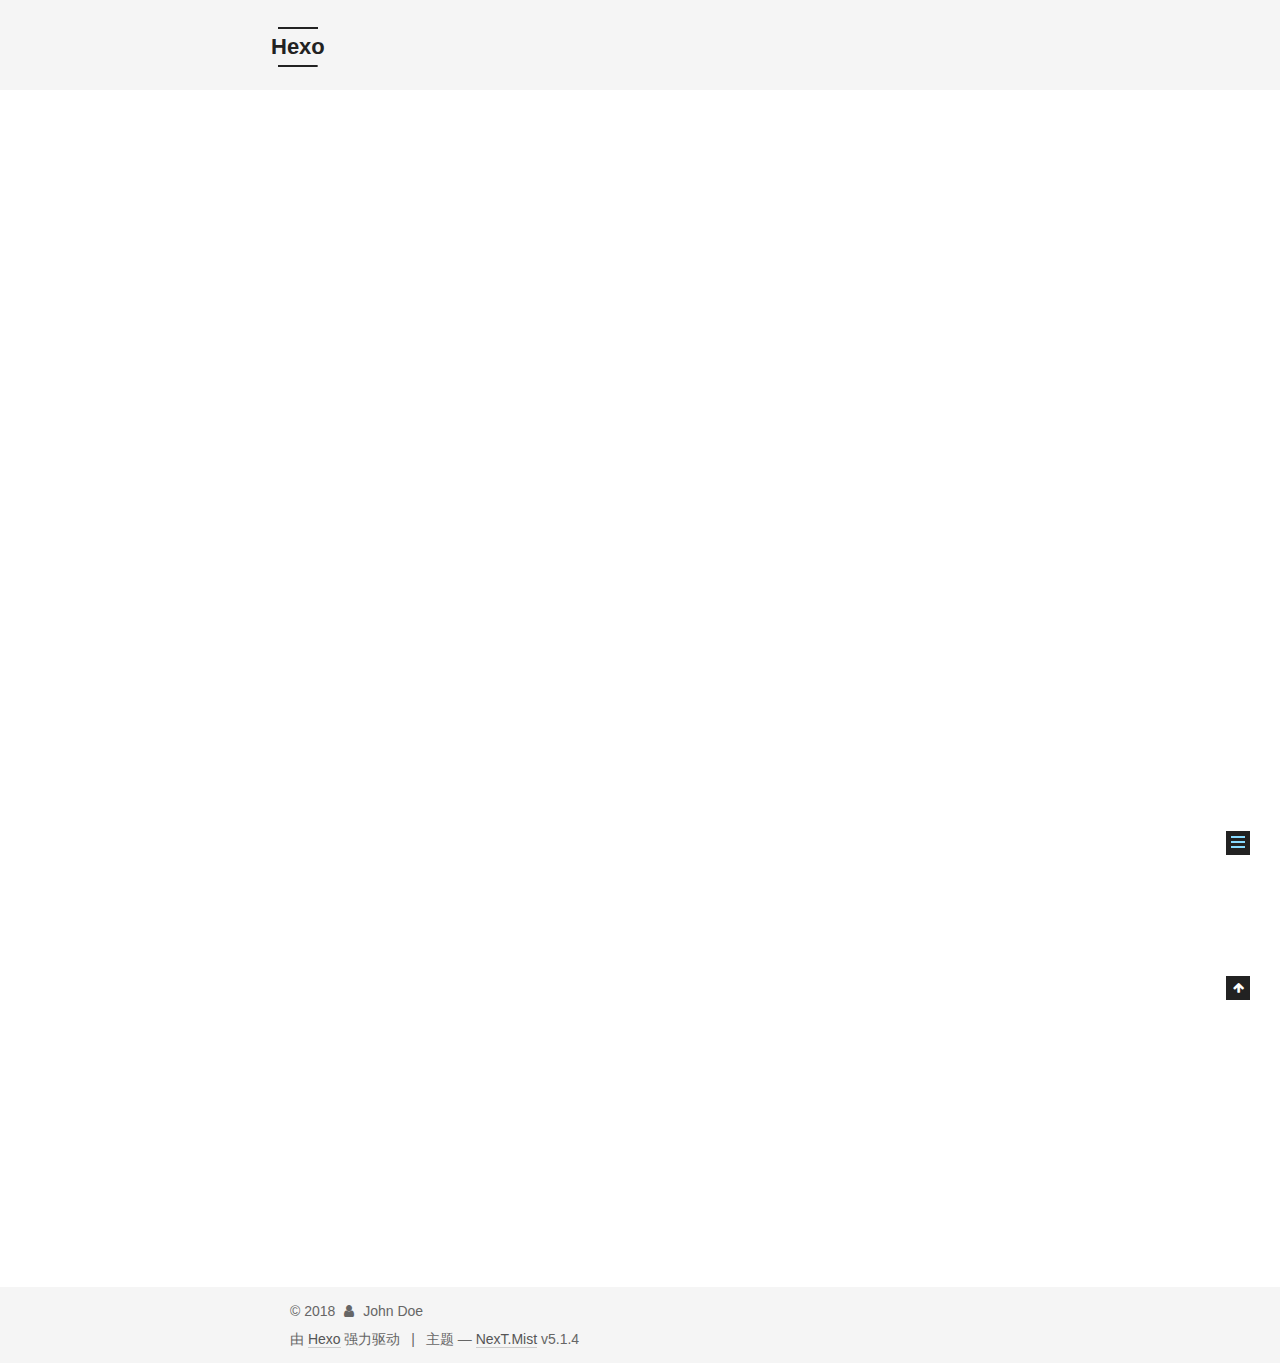
<file: 2018/04/19/hello-world/index.html>
<!DOCTYPE html>



  


<html class="theme-next mist use-motion" lang="zh-Hans">
<head>
  <meta charset="UTF-8"/>
<meta http-equiv="X-UA-Compatible" content="IE=edge" />
<meta name="viewport" content="width=device-width, initial-scale=1, maximum-scale=1"/>
<meta name="theme-color" content="#222">









<meta http-equiv="Cache-Control" content="no-transform" />
<meta http-equiv="Cache-Control" content="no-siteapp" />
















  
  
  <link href="/lib/fancybox/source/jquery.fancybox.css?v=2.1.5" rel="stylesheet" type="text/css" />







<link href="/lib/font-awesome/css/font-awesome.min.css?v=4.6.2" rel="stylesheet" type="text/css" />

<link href="/css/main.css?v=5.1.4" rel="stylesheet" type="text/css" />


  <link rel="apple-touch-icon" sizes="180x180" href="/images/apple-touch-icon-next.png?v=5.1.4">


  <link rel="icon" type="image/png" sizes="32x32" href="/images/favicon-32x32-next.png?v=5.1.4">


  <link rel="icon" type="image/png" sizes="16x16" href="/images/favicon-16x16-next.png?v=5.1.4">


  <link rel="mask-icon" href="/images/logo.svg?v=5.1.4" color="#222">





  <meta name="keywords" content="Hexo, NexT" />










<meta name="description" content="Welcome to Hexo! This is your very first post. Check documentation for more info. If you get any problems when using Hexo, you can find the answer in troubleshooting or you can ask me on GitHub. Quick">
<meta property="og:type" content="article">
<meta property="og:title" content="Hello World">
<meta property="og:url" content="http://yoursite.com/2018/04/19/hello-world/index.html">
<meta property="og:site_name" content="Hexo">
<meta property="og:description" content="Welcome to Hexo! This is your very first post. Check documentation for more info. If you get any problems when using Hexo, you can find the answer in troubleshooting or you can ask me on GitHub. Quick">
<meta property="og:locale" content="zh-Hans">
<meta property="og:updated_time" content="2018-04-19T08:12:49.774Z">
<meta name="twitter:card" content="summary">
<meta name="twitter:title" content="Hello World">
<meta name="twitter:description" content="Welcome to Hexo! This is your very first post. Check documentation for more info. If you get any problems when using Hexo, you can find the answer in troubleshooting or you can ask me on GitHub. Quick">



<script type="text/javascript" id="hexo.configurations">
  var NexT = window.NexT || {};
  var CONFIG = {
    root: '/',
    scheme: 'Mist',
    version: '5.1.4',
    sidebar: {"position":"left","display":"post","offset":12,"b2t":false,"scrollpercent":false,"onmobile":false},
    fancybox: true,
    tabs: true,
    motion: {"enable":true,"async":false,"transition":{"post_block":"fadeIn","post_header":"slideDownIn","post_body":"slideDownIn","coll_header":"slideLeftIn","sidebar":"slideUpIn"}},
    duoshuo: {
      userId: '0',
      author: '博主'
    },
    algolia: {
      applicationID: '',
      apiKey: '',
      indexName: '',
      hits: {"per_page":10},
      labels: {"input_placeholder":"Search for Posts","hits_empty":"We didn't find any results for the search: ${query}","hits_stats":"${hits} results found in ${time} ms"}
    }
  };
</script>



  <link rel="canonical" href="http://yoursite.com/2018/04/19/hello-world/"/>





  <title>Hello World | Hexo</title>
  








</head>

<body itemscope itemtype="http://schema.org/WebPage" lang="zh-Hans">

  
  
    
  

  <div class="container sidebar-position-left page-post-detail">
    <div class="headband"></div>

    <header id="header" class="header" itemscope itemtype="http://schema.org/WPHeader">
      <div class="header-inner"><div class="site-brand-wrapper">
  <div class="site-meta ">
    

    <div class="custom-logo-site-title">
      <a href="/"  class="brand" rel="start">
        <span class="logo-line-before"><i></i></span>
        <span class="site-title">Hexo</span>
        <span class="logo-line-after"><i></i></span>
      </a>
    </div>
      
        <p class="site-subtitle"></p>
      
  </div>

  <div class="site-nav-toggle">
    <button>
      <span class="btn-bar"></span>
      <span class="btn-bar"></span>
      <span class="btn-bar"></span>
    </button>
  </div>
</div>

<nav class="site-nav">
  

  
    <ul id="menu" class="menu">
      
        
        <li class="menu-item menu-item-home">
          <a href="/" rel="section">
            
              <i class="menu-item-icon fa fa-fw fa-home"></i> <br />
            
            首页
          </a>
        </li>
      
        
        <li class="menu-item menu-item-archives">
          <a href="/archives/" rel="section">
            
              <i class="menu-item-icon fa fa-fw fa-archive"></i> <br />
            
            归档
          </a>
        </li>
      

      
    </ul>
  

  
</nav>



 </div>
    </header>

    <main id="main" class="main">
      <div class="main-inner">
        <div class="content-wrap">
          <div id="content" class="content">
            

  <div id="posts" class="posts-expand">
    

  

  
  
  

  <article class="post post-type-normal" itemscope itemtype="http://schema.org/Article">
  
  
  
  <div class="post-block">
    <link itemprop="mainEntityOfPage" href="http://yoursite.com/2018/04/19/hello-world/">

    <span hidden itemprop="author" itemscope itemtype="http://schema.org/Person">
      <meta itemprop="name" content="John Doe">
      <meta itemprop="description" content="">
      <meta itemprop="image" content="/images/avatar.gif">
    </span>

    <span hidden itemprop="publisher" itemscope itemtype="http://schema.org/Organization">
      <meta itemprop="name" content="Hexo">
    </span>

    
      <header class="post-header">

        
        
          <h1 class="post-title" itemprop="name headline">Hello World</h1>
        

        <div class="post-meta">
          <span class="post-time">
            
              <span class="post-meta-item-icon">
                <i class="fa fa-calendar-o"></i>
              </span>
              
                <span class="post-meta-item-text">发表于</span>
              
              <time title="创建于" itemprop="dateCreated datePublished" datetime="2018-04-19T16:12:49+08:00">
                2018-04-19
              </time>
            

            

            
          </span>

          

          
            
          

          
          

          

          

          

        </div>
      </header>
    

    
    
    
    <div class="post-body" itemprop="articleBody">

      
      

      
        <p>Welcome to <a href="https://hexo.io/" target="_blank" rel="noopener">Hexo</a>! This is your very first post. Check <a href="https://hexo.io/docs/" target="_blank" rel="noopener">documentation</a> for more info. If you get any problems when using Hexo, you can find the answer in <a href="https://hexo.io/docs/troubleshooting.html" target="_blank" rel="noopener">troubleshooting</a> or you can ask me on <a href="https://github.com/hexojs/hexo/issues" target="_blank" rel="noopener">GitHub</a>.</p>
<h2 id="Quick-Start"><a href="#Quick-Start" class="headerlink" title="Quick Start"></a>Quick Start</h2><h3 id="Create-a-new-post"><a href="#Create-a-new-post" class="headerlink" title="Create a new post"></a>Create a new post</h3><figure class="highlight bash"><table><tr><td class="gutter"><pre><span class="line">1</span><br></pre></td><td class="code"><pre><span class="line">$ hexo new <span class="string">"My New Post"</span></span><br></pre></td></tr></table></figure>
<p>More info: <a href="https://hexo.io/docs/writing.html" target="_blank" rel="noopener">Writing</a></p>
<h3 id="Run-server"><a href="#Run-server" class="headerlink" title="Run server"></a>Run server</h3><figure class="highlight bash"><table><tr><td class="gutter"><pre><span class="line">1</span><br></pre></td><td class="code"><pre><span class="line">$ hexo server</span><br></pre></td></tr></table></figure>
<p>More info: <a href="https://hexo.io/docs/server.html" target="_blank" rel="noopener">Server</a></p>
<h3 id="Generate-static-files"><a href="#Generate-static-files" class="headerlink" title="Generate static files"></a>Generate static files</h3><figure class="highlight bash"><table><tr><td class="gutter"><pre><span class="line">1</span><br></pre></td><td class="code"><pre><span class="line">$ hexo generate</span><br></pre></td></tr></table></figure>
<p>More info: <a href="https://hexo.io/docs/generating.html" target="_blank" rel="noopener">Generating</a></p>
<h3 id="Deploy-to-remote-sites"><a href="#Deploy-to-remote-sites" class="headerlink" title="Deploy to remote sites"></a>Deploy to remote sites</h3><figure class="highlight bash"><table><tr><td class="gutter"><pre><span class="line">1</span><br></pre></td><td class="code"><pre><span class="line">$ hexo deploy</span><br></pre></td></tr></table></figure>
<p>More info: <a href="https://hexo.io/docs/deployment.html" target="_blank" rel="noopener">Deployment</a></p>

      
    </div>
    
    
    

    

    

    

    <footer class="post-footer">
      

      
      
      

      
        <div class="post-nav">
          <div class="post-nav-next post-nav-item">
            
          </div>

          <span class="post-nav-divider"></span>

          <div class="post-nav-prev post-nav-item">
            
              <a href="/2018/04/20/1st-test/" rel="prev" title="1st test">
                1st test <i class="fa fa-chevron-right"></i>
              </a>
            
          </div>
        </div>
      

      
      
    </footer>
  </div>
  
  
  
  </article>



    <div class="post-spread">
      
    </div>
  </div>


          </div>
          


          

  



        </div>
        
          
  
  <div class="sidebar-toggle">
    <div class="sidebar-toggle-line-wrap">
      <span class="sidebar-toggle-line sidebar-toggle-line-first"></span>
      <span class="sidebar-toggle-line sidebar-toggle-line-middle"></span>
      <span class="sidebar-toggle-line sidebar-toggle-line-last"></span>
    </div>
  </div>

  <aside id="sidebar" class="sidebar">
    
    <div class="sidebar-inner">

      

      
        <ul class="sidebar-nav motion-element">
          <li class="sidebar-nav-toc sidebar-nav-active" data-target="post-toc-wrap">
            文章目录
          </li>
          <li class="sidebar-nav-overview" data-target="site-overview-wrap">
            站点概览
          </li>
        </ul>
      

      <section class="site-overview-wrap sidebar-panel">
        <div class="site-overview">
          <div class="site-author motion-element" itemprop="author" itemscope itemtype="http://schema.org/Person">
            
              <p class="site-author-name" itemprop="name">John Doe</p>
              <p class="site-description motion-element" itemprop="description"></p>
          </div>

          <nav class="site-state motion-element">

            
              <div class="site-state-item site-state-posts">
              
                <a href="/archives/">
              
                  <span class="site-state-item-count">3</span>
                  <span class="site-state-item-name">日志</span>
                </a>
              </div>
            

            

            
              
              
              <div class="site-state-item site-state-tags">
                
                  <span class="site-state-item-count">1</span>
                  <span class="site-state-item-name">标签</span>
                
              </div>
            

          </nav>

          

          

          
          

          
          

          

        </div>
      </section>

      
      <!--noindex-->
        <section class="post-toc-wrap motion-element sidebar-panel sidebar-panel-active">
          <div class="post-toc">

            
              
            

            
              <div class="post-toc-content"><ol class="nav"><li class="nav-item nav-level-2"><a class="nav-link" href="#Quick-Start"><span class="nav-number">1.</span> <span class="nav-text">Quick Start</span></a><ol class="nav-child"><li class="nav-item nav-level-3"><a class="nav-link" href="#Create-a-new-post"><span class="nav-number">1.1.</span> <span class="nav-text">Create a new post</span></a></li><li class="nav-item nav-level-3"><a class="nav-link" href="#Run-server"><span class="nav-number">1.2.</span> <span class="nav-text">Run server</span></a></li><li class="nav-item nav-level-3"><a class="nav-link" href="#Generate-static-files"><span class="nav-number">1.3.</span> <span class="nav-text">Generate static files</span></a></li><li class="nav-item nav-level-3"><a class="nav-link" href="#Deploy-to-remote-sites"><span class="nav-number">1.4.</span> <span class="nav-text">Deploy to remote sites</span></a></li></ol></li></ol></div>
            

          </div>
        </section>
      <!--/noindex-->
      

      

    </div>
  </aside>


        
      </div>
    </main>

    <footer id="footer" class="footer">
      <div class="footer-inner">
        <div class="copyright">&copy; <span itemprop="copyrightYear">2018</span>
  <span class="with-love">
    <i class="fa fa-user"></i>
  </span>
  <span class="author" itemprop="copyrightHolder">John Doe</span>

  
</div>


  <div class="powered-by">由 <a class="theme-link" target="_blank" href="https://hexo.io">Hexo</a> 强力驱动</div>



  <span class="post-meta-divider">|</span>



  <div class="theme-info">主题 &mdash; <a class="theme-link" target="_blank" href="https://github.com/iissnan/hexo-theme-next">NexT.Mist</a> v5.1.4</div>




        







        
      </div>
    </footer>

    
      <div class="back-to-top">
        <i class="fa fa-arrow-up"></i>
        
      </div>
    

    

  </div>

  

<script type="text/javascript">
  if (Object.prototype.toString.call(window.Promise) !== '[object Function]') {
    window.Promise = null;
  }
</script>









  












  
  
    <script type="text/javascript" src="/lib/jquery/index.js?v=2.1.3"></script>
  

  
  
    <script type="text/javascript" src="/lib/fastclick/lib/fastclick.min.js?v=1.0.6"></script>
  

  
  
    <script type="text/javascript" src="/lib/jquery_lazyload/jquery.lazyload.js?v=1.9.7"></script>
  

  
  
    <script type="text/javascript" src="/lib/velocity/velocity.min.js?v=1.2.1"></script>
  

  
  
    <script type="text/javascript" src="/lib/velocity/velocity.ui.min.js?v=1.2.1"></script>
  

  
  
    <script type="text/javascript" src="/lib/fancybox/source/jquery.fancybox.pack.js?v=2.1.5"></script>
  


  


  <script type="text/javascript" src="/js/src/utils.js?v=5.1.4"></script>

  <script type="text/javascript" src="/js/src/motion.js?v=5.1.4"></script>



  
  

  
  <script type="text/javascript" src="/js/src/scrollspy.js?v=5.1.4"></script>
<script type="text/javascript" src="/js/src/post-details.js?v=5.1.4"></script>



  


  <script type="text/javascript" src="/js/src/bootstrap.js?v=5.1.4"></script>



  


  




	





  





  












  





  

  

  

  
  

  

  

  

</body>
</html>
</file>
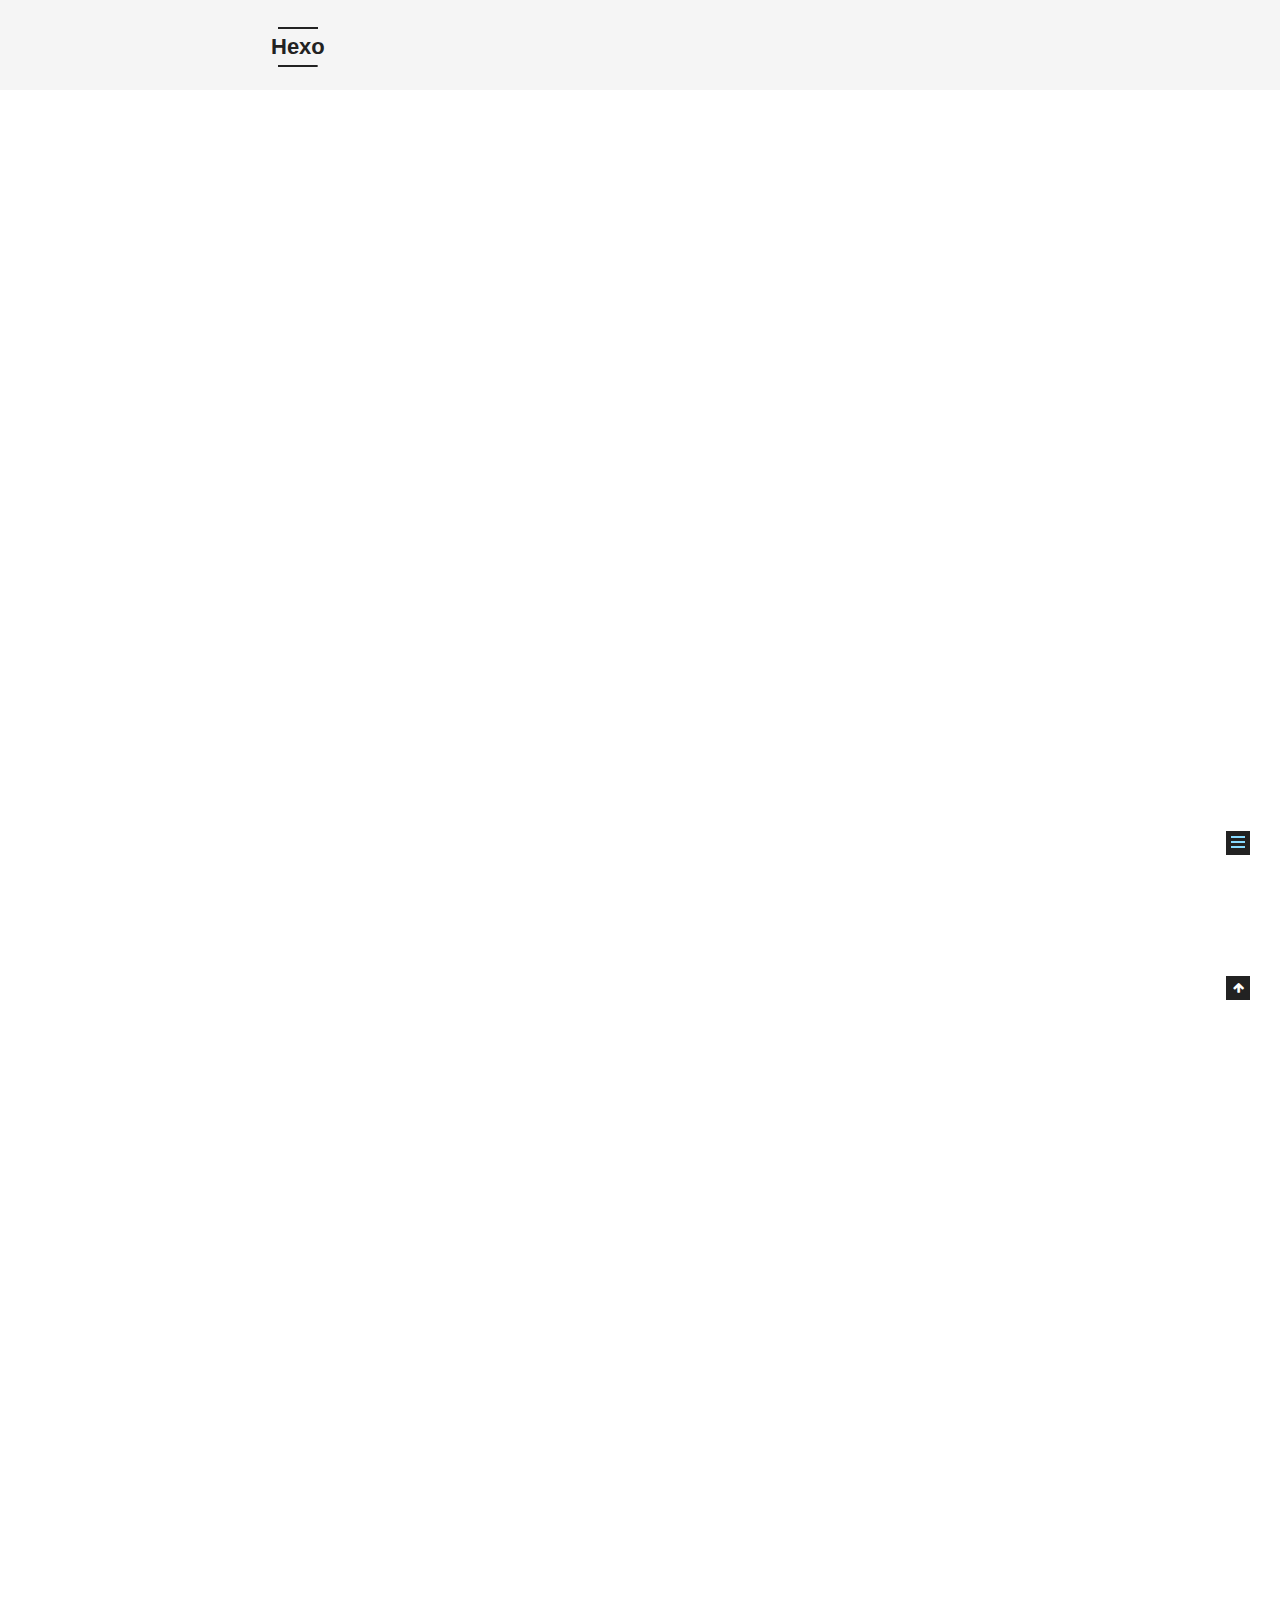
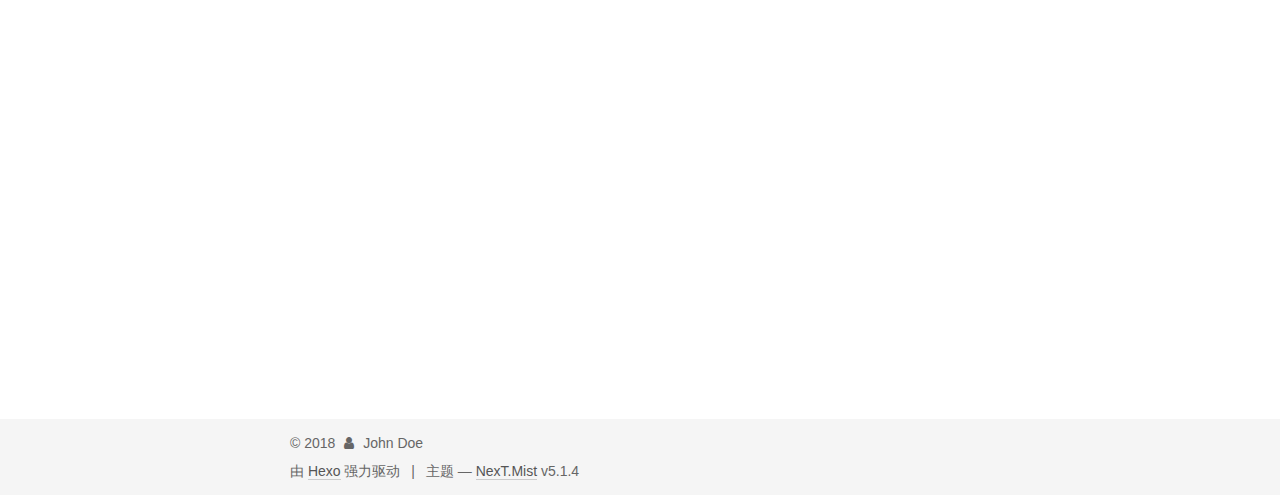
<file: 2018/04/20/1st-test/index.html>
<!DOCTYPE html>



  


<html class="theme-next mist use-motion" lang="zh-Hans">
<head>
  <meta charset="UTF-8"/>
<meta http-equiv="X-UA-Compatible" content="IE=edge" />
<meta name="viewport" content="width=device-width, initial-scale=1, maximum-scale=1"/>
<meta name="theme-color" content="#222">









<meta http-equiv="Cache-Control" content="no-transform" />
<meta http-equiv="Cache-Control" content="no-siteapp" />
















  
  
  <link href="/lib/fancybox/source/jquery.fancybox.css?v=2.1.5" rel="stylesheet" type="text/css" />







<link href="/lib/font-awesome/css/font-awesome.min.css?v=4.6.2" rel="stylesheet" type="text/css" />

<link href="/css/main.css?v=5.1.4" rel="stylesheet" type="text/css" />


  <link rel="apple-touch-icon" sizes="180x180" href="/images/apple-touch-icon-next.png?v=5.1.4">


  <link rel="icon" type="image/png" sizes="32x32" href="/images/favicon-32x32-next.png?v=5.1.4">


  <link rel="icon" type="image/png" sizes="16x16" href="/images/favicon-16x16-next.png?v=5.1.4">


  <link rel="mask-icon" href="/images/logo.svg?v=5.1.4" color="#222">





  <meta name="keywords" content="Hexo, NexT" />










<meta name="description" content="#include  #include &amp;lt;msgpack.hpp&amp;gt; using namespace std;namespace mp=msgpack;class message {    private:        int type_;        string filename_;        char data_;        void encode(){">
<meta property="og:type" content="article">
<meta property="og:title" content="1st test">
<meta property="og:url" content="http://yoursite.com/2018/04/20/1st-test/index.html">
<meta property="og:site_name" content="Hexo">
<meta property="og:description" content="#include  #include &amp;lt;msgpack.hpp&amp;gt; using namespace std;namespace mp=msgpack;class message {    private:        int type_;        string filename_;        char data_;        void encode(){">
<meta property="og:locale" content="zh-Hans">
<meta property="og:updated_time" content="2018-04-20T04:05:05.606Z">
<meta name="twitter:card" content="summary">
<meta name="twitter:title" content="1st test">
<meta name="twitter:description" content="#include  #include &amp;lt;msgpack.hpp&amp;gt; using namespace std;namespace mp=msgpack;class message {    private:        int type_;        string filename_;        char data_;        void encode(){">



<script type="text/javascript" id="hexo.configurations">
  var NexT = window.NexT || {};
  var CONFIG = {
    root: '/',
    scheme: 'Mist',
    version: '5.1.4',
    sidebar: {"position":"left","display":"post","offset":12,"b2t":false,"scrollpercent":false,"onmobile":false},
    fancybox: true,
    tabs: true,
    motion: {"enable":true,"async":false,"transition":{"post_block":"fadeIn","post_header":"slideDownIn","post_body":"slideDownIn","coll_header":"slideLeftIn","sidebar":"slideUpIn"}},
    duoshuo: {
      userId: '0',
      author: '博主'
    },
    algolia: {
      applicationID: '',
      apiKey: '',
      indexName: '',
      hits: {"per_page":10},
      labels: {"input_placeholder":"Search for Posts","hits_empty":"We didn't find any results for the search: ${query}","hits_stats":"${hits} results found in ${time} ms"}
    }
  };
</script>



  <link rel="canonical" href="http://yoursite.com/2018/04/20/1st-test/"/>





  <title>1st test | Hexo</title>
  








</head>

<body itemscope itemtype="http://schema.org/WebPage" lang="zh-Hans">

  
  
    
  

  <div class="container sidebar-position-left page-post-detail">
    <div class="headband"></div>

    <header id="header" class="header" itemscope itemtype="http://schema.org/WPHeader">
      <div class="header-inner"><div class="site-brand-wrapper">
  <div class="site-meta ">
    

    <div class="custom-logo-site-title">
      <a href="/"  class="brand" rel="start">
        <span class="logo-line-before"><i></i></span>
        <span class="site-title">Hexo</span>
        <span class="logo-line-after"><i></i></span>
      </a>
    </div>
      
        <p class="site-subtitle"></p>
      
  </div>

  <div class="site-nav-toggle">
    <button>
      <span class="btn-bar"></span>
      <span class="btn-bar"></span>
      <span class="btn-bar"></span>
    </button>
  </div>
</div>

<nav class="site-nav">
  

  
    <ul id="menu" class="menu">
      
        
        <li class="menu-item menu-item-home">
          <a href="/" rel="section">
            
              <i class="menu-item-icon fa fa-fw fa-home"></i> <br />
            
            首页
          </a>
        </li>
      
        
        <li class="menu-item menu-item-archives">
          <a href="/archives/" rel="section">
            
              <i class="menu-item-icon fa fa-fw fa-archive"></i> <br />
            
            归档
          </a>
        </li>
      

      
    </ul>
  

  
</nav>



 </div>
    </header>

    <main id="main" class="main">
      <div class="main-inner">
        <div class="content-wrap">
          <div id="content" class="content">
            

  <div id="posts" class="posts-expand">
    

  

  
  
  

  <article class="post post-type-normal" itemscope itemtype="http://schema.org/Article">
  
  
  
  <div class="post-block">
    <link itemprop="mainEntityOfPage" href="http://yoursite.com/2018/04/20/1st-test/">

    <span hidden itemprop="author" itemscope itemtype="http://schema.org/Person">
      <meta itemprop="name" content="John Doe">
      <meta itemprop="description" content="">
      <meta itemprop="image" content="/images/avatar.gif">
    </span>

    <span hidden itemprop="publisher" itemscope itemtype="http://schema.org/Organization">
      <meta itemprop="name" content="Hexo">
    </span>

    
      <header class="post-header">

        
        
          <h1 class="post-title" itemprop="name headline">1st test</h1>
        

        <div class="post-meta">
          <span class="post-time">
            
              <span class="post-meta-item-icon">
                <i class="fa fa-calendar-o"></i>
              </span>
              
                <span class="post-meta-item-text">发表于</span>
              
              <time title="创建于" itemprop="dateCreated datePublished" datetime="2018-04-20T12:04:42+08:00">
                2018-04-20
              </time>
            

            

            
          </span>

          

          
            
          

          
          

          

          

          

        </div>
      </header>
    

    
    
    
    <div class="post-body" itemprop="articleBody">

      
      

      
        <p>#include <iostream></iostream></p>
<p>#include &lt;msgpack.hpp&gt;</p>
<p>using namespace std;<br>namespace mp=msgpack;<br>class message {<br>    private:<br>        int type_;<br>        string filename_;<br>        char<em> data_;<br>        void encode(){<br>            mp::sbuffer buf;<br>            mp::pack(buf,</em>this);<br>            data_ = new char[buf.size()+5];<br>            sprintf(data_,”%4d%s”,buf.size(),buf.data());<br>        }<br>        void decode(){<br>            char header[5];<br>            strncpy(header,data_,4);<br>            auto size = atoi(header);<br>            mp::object_handle hdl =<br>                mp::unpack(data_+4,size);<br>            <em>this = hdl.get().as<message>();<br>        }<br>    public:<br>        message():data_(NULL){}<br>        message(int type,string filename)<br>            :type_(type),filename_(filename),data_(NULL){}<br>        message(char</message></em> data):data_(data){<br>            decode();<br>        }</p>
<pre><code>const int type(){return type_;}
const string file(){return filename_;}
char* data(){
    if (!data_)
        encode();
    return data_;
}

MSGPACK_DEFINE(type_,filename_);
</code></pre><p>};</p>
<p>/*<br>int main(){<br>    message m1(2,”/nfs/sjord9.home/hutan/thk/aaa”);</p>
<pre><code>char* data = m1.data();

message m2(data);
cout&lt;&lt;m2.type()&lt;&lt;endl;
cout&lt;&lt;m2.file()&lt;&lt;endl;

return 0;
</code></pre><p>}<br>*/</p>

      
    </div>
    
    
    

    

    

    

    <footer class="post-footer">
      

      
      
      

      
        <div class="post-nav">
          <div class="post-nav-next post-nav-item">
            
              <a href="/2018/04/19/hello-world/" rel="next" title="Hello World">
                <i class="fa fa-chevron-left"></i> Hello World
              </a>
            
          </div>

          <span class="post-nav-divider"></span>

          <div class="post-nav-prev post-nav-item">
            
              <a href="/2018/04/20/vim-ex-md/" rel="prev" title="vim ex mode to delete a matched line">
                vim ex mode to delete a matched line <i class="fa fa-chevron-right"></i>
              </a>
            
          </div>
        </div>
      

      
      
    </footer>
  </div>
  
  
  
  </article>



    <div class="post-spread">
      
    </div>
  </div>


          </div>
          


          

  



        </div>
        
          
  
  <div class="sidebar-toggle">
    <div class="sidebar-toggle-line-wrap">
      <span class="sidebar-toggle-line sidebar-toggle-line-first"></span>
      <span class="sidebar-toggle-line sidebar-toggle-line-middle"></span>
      <span class="sidebar-toggle-line sidebar-toggle-line-last"></span>
    </div>
  </div>

  <aside id="sidebar" class="sidebar">
    
    <div class="sidebar-inner">

      

      

      <section class="site-overview-wrap sidebar-panel sidebar-panel-active">
        <div class="site-overview">
          <div class="site-author motion-element" itemprop="author" itemscope itemtype="http://schema.org/Person">
            
              <p class="site-author-name" itemprop="name">John Doe</p>
              <p class="site-description motion-element" itemprop="description"></p>
          </div>

          <nav class="site-state motion-element">

            
              <div class="site-state-item site-state-posts">
              
                <a href="/archives/">
              
                  <span class="site-state-item-count">3</span>
                  <span class="site-state-item-name">日志</span>
                </a>
              </div>
            

            

            
              
              
              <div class="site-state-item site-state-tags">
                
                  <span class="site-state-item-count">1</span>
                  <span class="site-state-item-name">标签</span>
                
              </div>
            

          </nav>

          

          

          
          

          
          

          

        </div>
      </section>

      

      

    </div>
  </aside>


        
      </div>
    </main>

    <footer id="footer" class="footer">
      <div class="footer-inner">
        <div class="copyright">&copy; <span itemprop="copyrightYear">2018</span>
  <span class="with-love">
    <i class="fa fa-user"></i>
  </span>
  <span class="author" itemprop="copyrightHolder">John Doe</span>

  
</div>


  <div class="powered-by">由 <a class="theme-link" target="_blank" href="https://hexo.io">Hexo</a> 强力驱动</div>



  <span class="post-meta-divider">|</span>



  <div class="theme-info">主题 &mdash; <a class="theme-link" target="_blank" href="https://github.com/iissnan/hexo-theme-next">NexT.Mist</a> v5.1.4</div>




        







        
      </div>
    </footer>

    
      <div class="back-to-top">
        <i class="fa fa-arrow-up"></i>
        
      </div>
    

    

  </div>

  

<script type="text/javascript">
  if (Object.prototype.toString.call(window.Promise) !== '[object Function]') {
    window.Promise = null;
  }
</script>









  












  
  
    <script type="text/javascript" src="/lib/jquery/index.js?v=2.1.3"></script>
  

  
  
    <script type="text/javascript" src="/lib/fastclick/lib/fastclick.min.js?v=1.0.6"></script>
  

  
  
    <script type="text/javascript" src="/lib/jquery_lazyload/jquery.lazyload.js?v=1.9.7"></script>
  

  
  
    <script type="text/javascript" src="/lib/velocity/velocity.min.js?v=1.2.1"></script>
  

  
  
    <script type="text/javascript" src="/lib/velocity/velocity.ui.min.js?v=1.2.1"></script>
  

  
  
    <script type="text/javascript" src="/lib/fancybox/source/jquery.fancybox.pack.js?v=2.1.5"></script>
  


  


  <script type="text/javascript" src="/js/src/utils.js?v=5.1.4"></script>

  <script type="text/javascript" src="/js/src/motion.js?v=5.1.4"></script>



  
  

  
  <script type="text/javascript" src="/js/src/scrollspy.js?v=5.1.4"></script>
<script type="text/javascript" src="/js/src/post-details.js?v=5.1.4"></script>



  


  <script type="text/javascript" src="/js/src/bootstrap.js?v=5.1.4"></script>



  


  




	





  





  












  





  

  

  

  
  

  

  

  

</body>
</html>
</file>
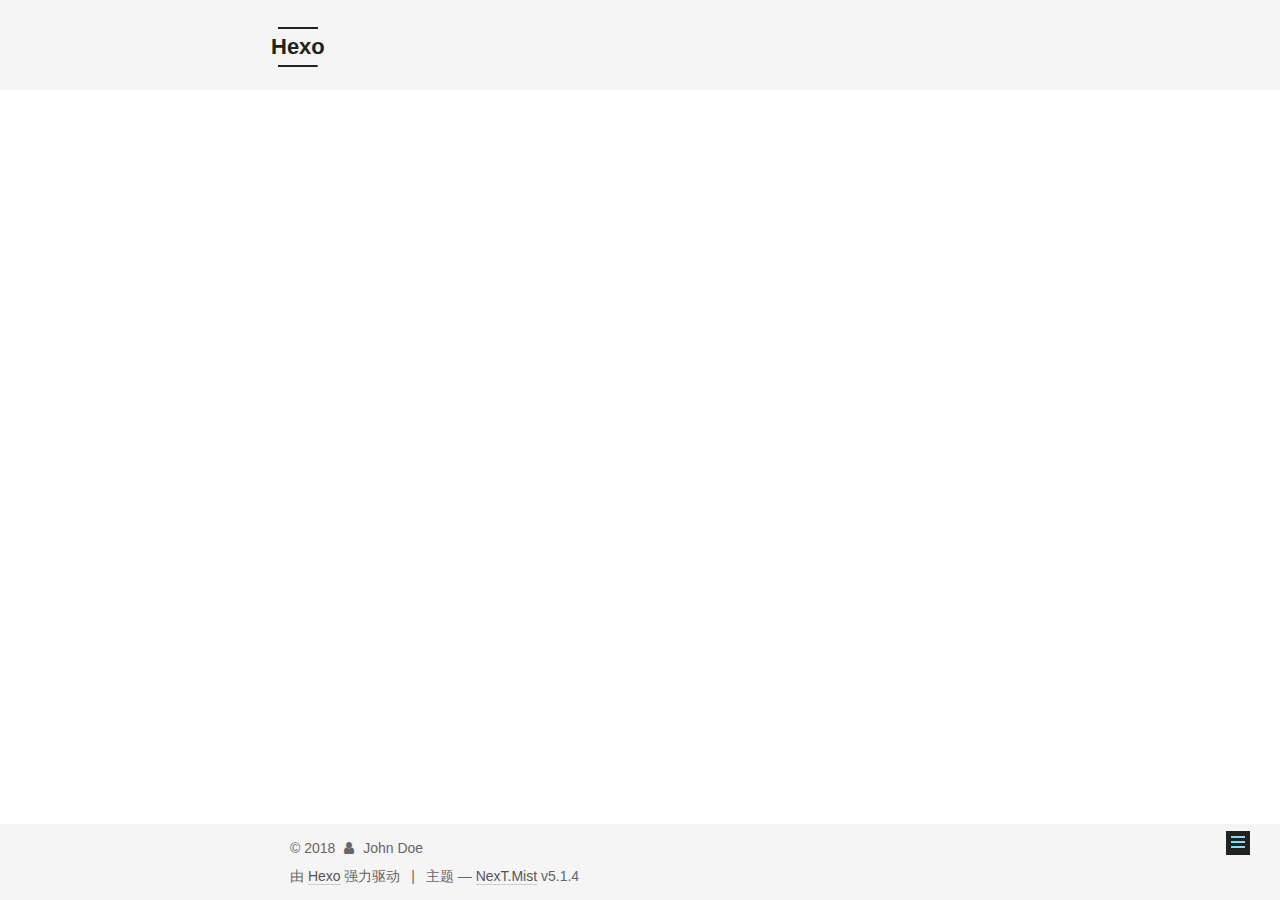
<file: 2018/04/20/vim-ex-md/index.html>
<!DOCTYPE html>



  


<html class="theme-next mist use-motion" lang="zh-Hans">
<head>
  <meta charset="UTF-8"/>
<meta http-equiv="X-UA-Compatible" content="IE=edge" />
<meta name="viewport" content="width=device-width, initial-scale=1, maximum-scale=1"/>
<meta name="theme-color" content="#222">









<meta http-equiv="Cache-Control" content="no-transform" />
<meta http-equiv="Cache-Control" content="no-siteapp" />
















  
  
  <link href="/lib/fancybox/source/jquery.fancybox.css?v=2.1.5" rel="stylesheet" type="text/css" />







<link href="/lib/font-awesome/css/font-awesome.min.css?v=4.6.2" rel="stylesheet" type="text/css" />

<link href="/css/main.css?v=5.1.4" rel="stylesheet" type="text/css" />


  <link rel="apple-touch-icon" sizes="180x180" href="/images/apple-touch-icon-next.png?v=5.1.4">


  <link rel="icon" type="image/png" sizes="32x32" href="/images/favicon-32x32-next.png?v=5.1.4">


  <link rel="icon" type="image/png" sizes="16x16" href="/images/favicon-16x16-next.png?v=5.1.4">


  <link rel="mask-icon" href="/images/logo.svg?v=5.1.4" color="#222">





  <meta name="keywords" content="vim," />










<meta name="description" content="g means all matched lines :g/&amp;lt;regex&amp;gt;/ d">
<meta name="keywords" content="vim">
<meta property="og:type" content="article">
<meta property="og:title" content="vim ex mode to delete a matched line">
<meta property="og:url" content="http://yoursite.com/2018/04/20/vim-ex-md/index.html">
<meta property="og:site_name" content="Hexo">
<meta property="og:description" content="g means all matched lines :g/&amp;lt;regex&amp;gt;/ d">
<meta property="og:locale" content="zh-Hans">
<meta property="og:updated_time" content="2018-04-23T08:11:50.408Z">
<meta name="twitter:card" content="summary">
<meta name="twitter:title" content="vim ex mode to delete a matched line">
<meta name="twitter:description" content="g means all matched lines :g/&amp;lt;regex&amp;gt;/ d">



<script type="text/javascript" id="hexo.configurations">
  var NexT = window.NexT || {};
  var CONFIG = {
    root: '/',
    scheme: 'Mist',
    version: '5.1.4',
    sidebar: {"position":"left","display":"post","offset":12,"b2t":false,"scrollpercent":false,"onmobile":false},
    fancybox: true,
    tabs: true,
    motion: {"enable":true,"async":false,"transition":{"post_block":"fadeIn","post_header":"slideDownIn","post_body":"slideDownIn","coll_header":"slideLeftIn","sidebar":"slideUpIn"}},
    duoshuo: {
      userId: '0',
      author: '博主'
    },
    algolia: {
      applicationID: '',
      apiKey: '',
      indexName: '',
      hits: {"per_page":10},
      labels: {"input_placeholder":"Search for Posts","hits_empty":"We didn't find any results for the search: ${query}","hits_stats":"${hits} results found in ${time} ms"}
    }
  };
</script>



  <link rel="canonical" href="http://yoursite.com/2018/04/20/vim-ex-md/"/>





  <title>vim ex mode to delete a matched line | Hexo</title>
  








</head>

<body itemscope itemtype="http://schema.org/WebPage" lang="zh-Hans">

  
  
    
  

  <div class="container sidebar-position-left page-post-detail">
    <div class="headband"></div>

    <header id="header" class="header" itemscope itemtype="http://schema.org/WPHeader">
      <div class="header-inner"><div class="site-brand-wrapper">
  <div class="site-meta ">
    

    <div class="custom-logo-site-title">
      <a href="/"  class="brand" rel="start">
        <span class="logo-line-before"><i></i></span>
        <span class="site-title">Hexo</span>
        <span class="logo-line-after"><i></i></span>
      </a>
    </div>
      
        <p class="site-subtitle"></p>
      
  </div>

  <div class="site-nav-toggle">
    <button>
      <span class="btn-bar"></span>
      <span class="btn-bar"></span>
      <span class="btn-bar"></span>
    </button>
  </div>
</div>

<nav class="site-nav">
  

  
    <ul id="menu" class="menu">
      
        
        <li class="menu-item menu-item-home">
          <a href="/" rel="section">
            
              <i class="menu-item-icon fa fa-fw fa-home"></i> <br />
            
            首页
          </a>
        </li>
      
        
        <li class="menu-item menu-item-archives">
          <a href="/archives/" rel="section">
            
              <i class="menu-item-icon fa fa-fw fa-archive"></i> <br />
            
            归档
          </a>
        </li>
      

      
    </ul>
  

  
</nav>



 </div>
    </header>

    <main id="main" class="main">
      <div class="main-inner">
        <div class="content-wrap">
          <div id="content" class="content">
            

  <div id="posts" class="posts-expand">
    

  

  
  
  

  <article class="post post-type-normal" itemscope itemtype="http://schema.org/Article">
  
  
  
  <div class="post-block">
    <link itemprop="mainEntityOfPage" href="http://yoursite.com/2018/04/20/vim-ex-md/">

    <span hidden itemprop="author" itemscope itemtype="http://schema.org/Person">
      <meta itemprop="name" content="John Doe">
      <meta itemprop="description" content="">
      <meta itemprop="image" content="/images/avatar.gif">
    </span>

    <span hidden itemprop="publisher" itemscope itemtype="http://schema.org/Organization">
      <meta itemprop="name" content="Hexo">
    </span>

    
      <header class="post-header">

        
        
          <h1 class="post-title" itemprop="name headline">vim ex mode to delete a matched line</h1>
        

        <div class="post-meta">
          <span class="post-time">
            
              <span class="post-meta-item-icon">
                <i class="fa fa-calendar-o"></i>
              </span>
              
                <span class="post-meta-item-text">发表于</span>
              
              <time title="创建于" itemprop="dateCreated datePublished" datetime="2018-04-20T14:40:27+08:00">
                2018-04-20
              </time>
            

            

            
          </span>

          

          
            
          

          
          

          

          

          

        </div>
      </header>
    

    
    
    
    <div class="post-body" itemprop="articleBody">

      
      

      
        <p>g means all matched lines</p>
<pre><code>:g/&lt;regex&gt;/ d     
</code></pre><hr>

      
    </div>
    
    
    

    

    

    

    <footer class="post-footer">
      
        <div class="post-tags">
          
            <a href="/tags/vim/" rel="tag"># vim</a>
          
        </div>
      

      
      
      

      
        <div class="post-nav">
          <div class="post-nav-next post-nav-item">
            
          </div>

          <span class="post-nav-divider"></span>

          <div class="post-nav-prev post-nav-item">
            
              <a href="/2018/04/24/git/" rel="prev" title="">
                 <i class="fa fa-chevron-right"></i>
              </a>
            
          </div>
        </div>
      

      
      
    </footer>
  </div>
  
  
  
  </article>



    <div class="post-spread">
      
    </div>
  </div>


          </div>
          


          

  



        </div>
        
          
  
  <div class="sidebar-toggle">
    <div class="sidebar-toggle-line-wrap">
      <span class="sidebar-toggle-line sidebar-toggle-line-first"></span>
      <span class="sidebar-toggle-line sidebar-toggle-line-middle"></span>
      <span class="sidebar-toggle-line sidebar-toggle-line-last"></span>
    </div>
  </div>

  <aside id="sidebar" class="sidebar">
    
    <div class="sidebar-inner">

      

      

      <section class="site-overview-wrap sidebar-panel sidebar-panel-active">
        <div class="site-overview">
          <div class="site-author motion-element" itemprop="author" itemscope itemtype="http://schema.org/Person">
            
              <p class="site-author-name" itemprop="name">John Doe</p>
              <p class="site-description motion-element" itemprop="description"></p>
          </div>

          <nav class="site-state motion-element">

            
              <div class="site-state-item site-state-posts">
              
                <a href="/archives/">
              
                  <span class="site-state-item-count">2</span>
                  <span class="site-state-item-name">日志</span>
                </a>
              </div>
            

            

            
              
              
              <div class="site-state-item site-state-tags">
                
                  <span class="site-state-item-count">1</span>
                  <span class="site-state-item-name">标签</span>
                
              </div>
            

          </nav>

          

          

          
          

          
          

          

        </div>
      </section>

      

      

    </div>
  </aside>


        
      </div>
    </main>

    <footer id="footer" class="footer">
      <div class="footer-inner">
        <div class="copyright">&copy; <span itemprop="copyrightYear">2018</span>
  <span class="with-love">
    <i class="fa fa-user"></i>
  </span>
  <span class="author" itemprop="copyrightHolder">John Doe</span>

  
</div>


  <div class="powered-by">由 <a class="theme-link" target="_blank" href="https://hexo.io">Hexo</a> 强力驱动</div>



  <span class="post-meta-divider">|</span>



  <div class="theme-info">主题 &mdash; <a class="theme-link" target="_blank" href="https://github.com/iissnan/hexo-theme-next">NexT.Mist</a> v5.1.4</div>




        







        
      </div>
    </footer>

    
      <div class="back-to-top">
        <i class="fa fa-arrow-up"></i>
        
      </div>
    

    

  </div>

  

<script type="text/javascript">
  if (Object.prototype.toString.call(window.Promise) !== '[object Function]') {
    window.Promise = null;
  }
</script>









  












  
  
    <script type="text/javascript" src="/lib/jquery/index.js?v=2.1.3"></script>
  

  
  
    <script type="text/javascript" src="/lib/fastclick/lib/fastclick.min.js?v=1.0.6"></script>
  

  
  
    <script type="text/javascript" src="/lib/jquery_lazyload/jquery.lazyload.js?v=1.9.7"></script>
  

  
  
    <script type="text/javascript" src="/lib/velocity/velocity.min.js?v=1.2.1"></script>
  

  
  
    <script type="text/javascript" src="/lib/velocity/velocity.ui.min.js?v=1.2.1"></script>
  

  
  
    <script type="text/javascript" src="/lib/fancybox/source/jquery.fancybox.pack.js?v=2.1.5"></script>
  


  


  <script type="text/javascript" src="/js/src/utils.js?v=5.1.4"></script>

  <script type="text/javascript" src="/js/src/motion.js?v=5.1.4"></script>



  
  

  
  <script type="text/javascript" src="/js/src/scrollspy.js?v=5.1.4"></script>
<script type="text/javascript" src="/js/src/post-details.js?v=5.1.4"></script>



  


  <script type="text/javascript" src="/js/src/bootstrap.js?v=5.1.4"></script>



  


  




	





  





  












  





  

  

  

  
  

  

  

  

</body>
</html>
</file>
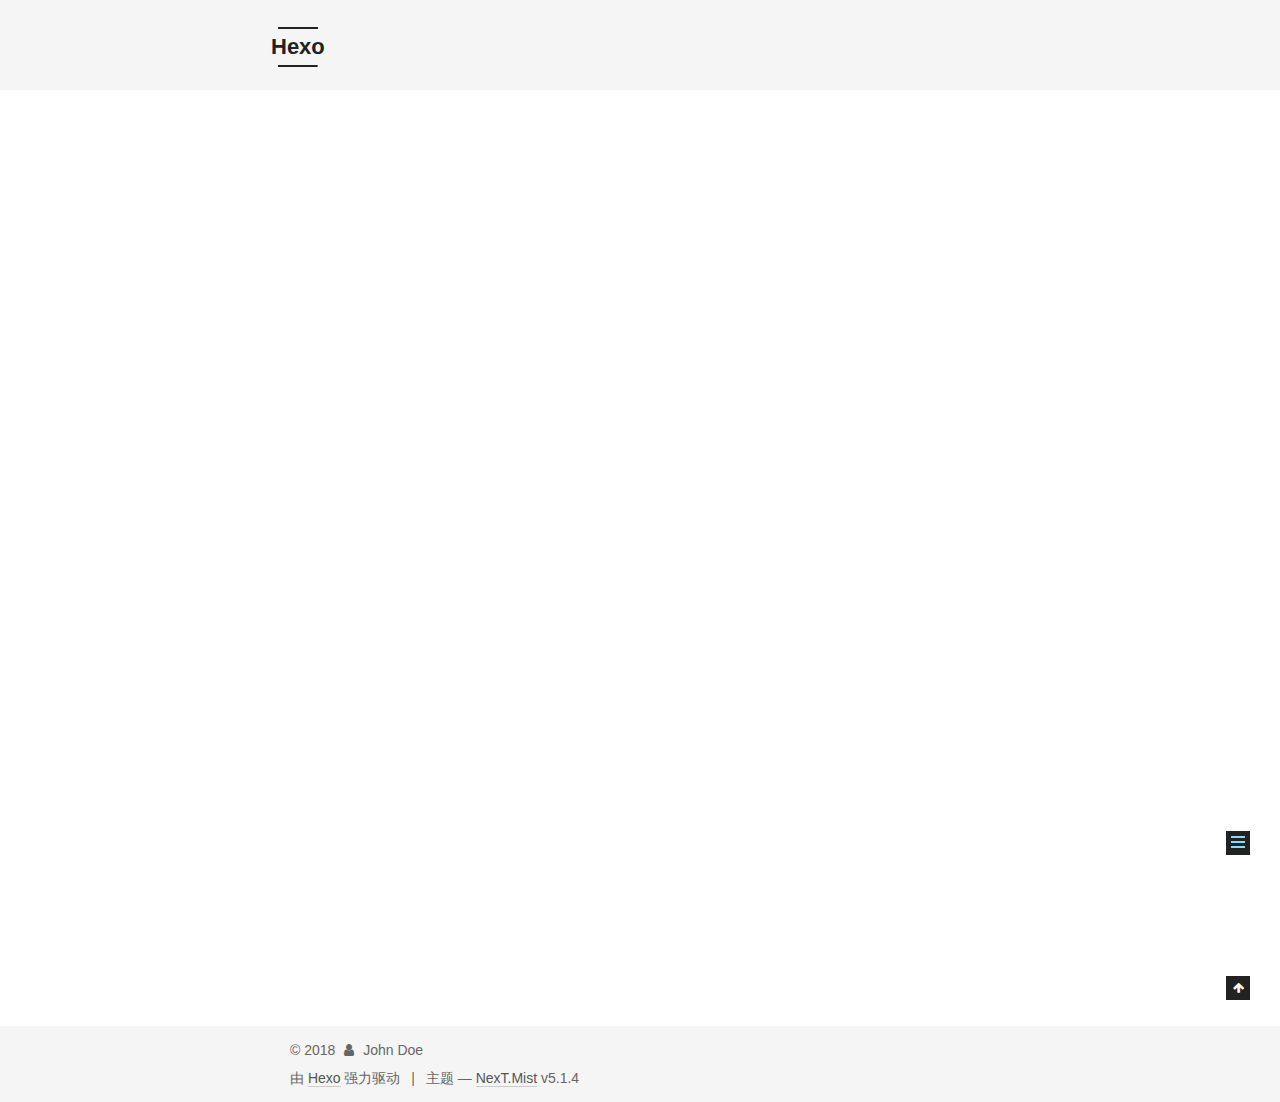
<file: 2018/04/24/git/index.html>
<!DOCTYPE html>



  


<html class="theme-next mist use-motion" lang="zh-Hans">
<head>
  <meta charset="UTF-8"/>
<meta http-equiv="X-UA-Compatible" content="IE=edge" />
<meta name="viewport" content="width=device-width, initial-scale=1, maximum-scale=1"/>
<meta name="theme-color" content="#222">









<meta http-equiv="Cache-Control" content="no-transform" />
<meta http-equiv="Cache-Control" content="no-siteapp" />
















  
  
  <link href="/lib/fancybox/source/jquery.fancybox.css?v=2.1.5" rel="stylesheet" type="text/css" />







<link href="/lib/font-awesome/css/font-awesome.min.css?v=4.6.2" rel="stylesheet" type="text/css" />

<link href="/css/main.css?v=5.1.4" rel="stylesheet" type="text/css" />


  <link rel="apple-touch-icon" sizes="180x180" href="/images/apple-touch-icon-next.png?v=5.1.4">


  <link rel="icon" type="image/png" sizes="32x32" href="/images/favicon-32x32-next.png?v=5.1.4">


  <link rel="icon" type="image/png" sizes="16x16" href="/images/favicon-16x16-next.png?v=5.1.4">


  <link rel="mask-icon" href="/images/logo.svg?v=5.1.4" color="#222">





  <meta name="keywords" content="Hexo, NexT" />










<meta name="description" content="initialmkdir house cd house git init  touch README.md git add README.md git commit -m &amp;quot;inital&amp;quot; # add remote git remote add origin &amp;lt;url_path&amp;gt; # show remote git remote -v #push git push">
<meta property="og:type" content="article">
<meta property="og:title" content="Hexo">
<meta property="og:url" content="http://yoursite.com/2018/04/24/git/index.html">
<meta property="og:site_name" content="Hexo">
<meta property="og:description" content="initialmkdir house cd house git init  touch README.md git add README.md git commit -m &amp;quot;inital&amp;quot; # add remote git remote add origin &amp;lt;url_path&amp;gt; # show remote git remote -v #push git push">
<meta property="og:locale" content="zh-Hans">
<meta property="og:updated_time" content="2018-04-24T01:59:03.253Z">
<meta name="twitter:card" content="summary">
<meta name="twitter:title" content="Hexo">
<meta name="twitter:description" content="initialmkdir house cd house git init  touch README.md git add README.md git commit -m &amp;quot;inital&amp;quot; # add remote git remote add origin &amp;lt;url_path&amp;gt; # show remote git remote -v #push git push">



<script type="text/javascript" id="hexo.configurations">
  var NexT = window.NexT || {};
  var CONFIG = {
    root: '/',
    scheme: 'Mist',
    version: '5.1.4',
    sidebar: {"position":"left","display":"post","offset":12,"b2t":false,"scrollpercent":false,"onmobile":false},
    fancybox: true,
    tabs: true,
    motion: {"enable":true,"async":false,"transition":{"post_block":"fadeIn","post_header":"slideDownIn","post_body":"slideDownIn","coll_header":"slideLeftIn","sidebar":"slideUpIn"}},
    duoshuo: {
      userId: '0',
      author: '博主'
    },
    algolia: {
      applicationID: '',
      apiKey: '',
      indexName: '',
      hits: {"per_page":10},
      labels: {"input_placeholder":"Search for Posts","hits_empty":"We didn't find any results for the search: ${query}","hits_stats":"${hits} results found in ${time} ms"}
    }
  };
</script>



  <link rel="canonical" href="http://yoursite.com/2018/04/24/git/"/>





  <title> | Hexo</title>
  








</head>

<body itemscope itemtype="http://schema.org/WebPage" lang="zh-Hans">

  
  
    
  

  <div class="container sidebar-position-left page-post-detail">
    <div class="headband"></div>

    <header id="header" class="header" itemscope itemtype="http://schema.org/WPHeader">
      <div class="header-inner"><div class="site-brand-wrapper">
  <div class="site-meta ">
    

    <div class="custom-logo-site-title">
      <a href="/"  class="brand" rel="start">
        <span class="logo-line-before"><i></i></span>
        <span class="site-title">Hexo</span>
        <span class="logo-line-after"><i></i></span>
      </a>
    </div>
      
        <p class="site-subtitle"></p>
      
  </div>

  <div class="site-nav-toggle">
    <button>
      <span class="btn-bar"></span>
      <span class="btn-bar"></span>
      <span class="btn-bar"></span>
    </button>
  </div>
</div>

<nav class="site-nav">
  

  
    <ul id="menu" class="menu">
      
        
        <li class="menu-item menu-item-home">
          <a href="/" rel="section">
            
              <i class="menu-item-icon fa fa-fw fa-home"></i> <br />
            
            首页
          </a>
        </li>
      
        
        <li class="menu-item menu-item-archives">
          <a href="/archives/" rel="section">
            
              <i class="menu-item-icon fa fa-fw fa-archive"></i> <br />
            
            归档
          </a>
        </li>
      

      
    </ul>
  

  
</nav>



 </div>
    </header>

    <main id="main" class="main">
      <div class="main-inner">
        <div class="content-wrap">
          <div id="content" class="content">
            

  <div id="posts" class="posts-expand">
    

  

  
  
  

  <article class="post post-type-normal" itemscope itemtype="http://schema.org/Article">
  
  
  
  <div class="post-block">
    <link itemprop="mainEntityOfPage" href="http://yoursite.com/2018/04/24/git/">

    <span hidden itemprop="author" itemscope itemtype="http://schema.org/Person">
      <meta itemprop="name" content="John Doe">
      <meta itemprop="description" content="">
      <meta itemprop="image" content="/images/avatar.gif">
    </span>

    <span hidden itemprop="publisher" itemscope itemtype="http://schema.org/Organization">
      <meta itemprop="name" content="Hexo">
    </span>

    
      <header class="post-header">

        
        
          <h1 class="post-title" itemprop="name headline"></h1>
        

        <div class="post-meta">
          <span class="post-time">
            
              <span class="post-meta-item-icon">
                <i class="fa fa-calendar-o"></i>
              </span>
              
                <span class="post-meta-item-text">发表于</span>
              
              <time title="创建于" itemprop="dateCreated datePublished" datetime="2018-04-24T09:59:03+08:00">
                2018-04-24
              </time>
            

            

            
          </span>

          

          
            
          

          
          

          

          

          

        </div>
      </header>
    

    
    
    
    <div class="post-body" itemprop="articleBody">

      
      

      
        <h2 id="initial"><a href="#initial" class="headerlink" title="initial"></a>initial</h2><pre><code>mkdir house
cd house
git init 
touch README.md
git add README.md
git commit -m &quot;inital&quot;
# add remote
git remote add origin &lt;url_path&gt;
# show remote
git remote -v
#push
git push -u origin master
git fetch origin/other
</code></pre><h2 id="others"><a href="#others" class="headerlink" title="others"></a>others</h2><pre><code>git blame ##show modify of each line
git reset --hard &lt;commit id&gt; ##use the id as the HEAD and abandon all changs
git clean -dff ##clean all un-tracked files
git branch &lt;name&gt;/ git co -b &lt;name&gt; ##create branch
git rebase &lt;commit_id&gt;
git merge &lt;branch&gt; 
git status -uno ##ignore untracked files
</code></pre>
      
    </div>
    
    
    

    

    

    

    <footer class="post-footer">
      

      
      
      

      
        <div class="post-nav">
          <div class="post-nav-next post-nav-item">
            
              <a href="/2018/04/20/vim-ex-md/" rel="next" title="vim ex mode to delete a matched line">
                <i class="fa fa-chevron-left"></i> vim ex mode to delete a matched line
              </a>
            
          </div>

          <span class="post-nav-divider"></span>

          <div class="post-nav-prev post-nav-item">
            
          </div>
        </div>
      

      
      
    </footer>
  </div>
  
  
  
  </article>



    <div class="post-spread">
      
    </div>
  </div>


          </div>
          


          

  



        </div>
        
          
  
  <div class="sidebar-toggle">
    <div class="sidebar-toggle-line-wrap">
      <span class="sidebar-toggle-line sidebar-toggle-line-first"></span>
      <span class="sidebar-toggle-line sidebar-toggle-line-middle"></span>
      <span class="sidebar-toggle-line sidebar-toggle-line-last"></span>
    </div>
  </div>

  <aside id="sidebar" class="sidebar">
    
    <div class="sidebar-inner">

      

      
        <ul class="sidebar-nav motion-element">
          <li class="sidebar-nav-toc sidebar-nav-active" data-target="post-toc-wrap">
            文章目录
          </li>
          <li class="sidebar-nav-overview" data-target="site-overview-wrap">
            站点概览
          </li>
        </ul>
      

      <section class="site-overview-wrap sidebar-panel">
        <div class="site-overview">
          <div class="site-author motion-element" itemprop="author" itemscope itemtype="http://schema.org/Person">
            
              <p class="site-author-name" itemprop="name">John Doe</p>
              <p class="site-description motion-element" itemprop="description"></p>
          </div>

          <nav class="site-state motion-element">

            
              <div class="site-state-item site-state-posts">
              
                <a href="/archives/">
              
                  <span class="site-state-item-count">2</span>
                  <span class="site-state-item-name">日志</span>
                </a>
              </div>
            

            

            
              
              
              <div class="site-state-item site-state-tags">
                
                  <span class="site-state-item-count">1</span>
                  <span class="site-state-item-name">标签</span>
                
              </div>
            

          </nav>

          

          

          
          

          
          

          

        </div>
      </section>

      
      <!--noindex-->
        <section class="post-toc-wrap motion-element sidebar-panel sidebar-panel-active">
          <div class="post-toc">

            
              
            

            
              <div class="post-toc-content"><ol class="nav"><li class="nav-item nav-level-2"><a class="nav-link" href="#initial"><span class="nav-number">1.</span> <span class="nav-text">initial</span></a></li><li class="nav-item nav-level-2"><a class="nav-link" href="#others"><span class="nav-number">2.</span> <span class="nav-text">others</span></a></li></ol></div>
            

          </div>
        </section>
      <!--/noindex-->
      

      

    </div>
  </aside>


        
      </div>
    </main>

    <footer id="footer" class="footer">
      <div class="footer-inner">
        <div class="copyright">&copy; <span itemprop="copyrightYear">2018</span>
  <span class="with-love">
    <i class="fa fa-user"></i>
  </span>
  <span class="author" itemprop="copyrightHolder">John Doe</span>

  
</div>


  <div class="powered-by">由 <a class="theme-link" target="_blank" href="https://hexo.io">Hexo</a> 强力驱动</div>



  <span class="post-meta-divider">|</span>



  <div class="theme-info">主题 &mdash; <a class="theme-link" target="_blank" href="https://github.com/iissnan/hexo-theme-next">NexT.Mist</a> v5.1.4</div>




        







        
      </div>
    </footer>

    
      <div class="back-to-top">
        <i class="fa fa-arrow-up"></i>
        
      </div>
    

    

  </div>

  

<script type="text/javascript">
  if (Object.prototype.toString.call(window.Promise) !== '[object Function]') {
    window.Promise = null;
  }
</script>









  












  
  
    <script type="text/javascript" src="/lib/jquery/index.js?v=2.1.3"></script>
  

  
  
    <script type="text/javascript" src="/lib/fastclick/lib/fastclick.min.js?v=1.0.6"></script>
  

  
  
    <script type="text/javascript" src="/lib/jquery_lazyload/jquery.lazyload.js?v=1.9.7"></script>
  

  
  
    <script type="text/javascript" src="/lib/velocity/velocity.min.js?v=1.2.1"></script>
  

  
  
    <script type="text/javascript" src="/lib/velocity/velocity.ui.min.js?v=1.2.1"></script>
  

  
  
    <script type="text/javascript" src="/lib/fancybox/source/jquery.fancybox.pack.js?v=2.1.5"></script>
  


  


  <script type="text/javascript" src="/js/src/utils.js?v=5.1.4"></script>

  <script type="text/javascript" src="/js/src/motion.js?v=5.1.4"></script>



  
  

  
  <script type="text/javascript" src="/js/src/scrollspy.js?v=5.1.4"></script>
<script type="text/javascript" src="/js/src/post-details.js?v=5.1.4"></script>



  


  <script type="text/javascript" src="/js/src/bootstrap.js?v=5.1.4"></script>



  


  




	





  





  












  





  

  

  

  
  

  

  

  

</body>
</html>
</file>
<file: css/main.css>
/* normalize.css v3.0.2 | MIT License | git.io/normalize */
html {
  font-family: sans-serif; /* 1 */
  -ms-text-size-adjust: 100%; /* 2 */
  -webkit-text-size-adjust: 100%; /* 2 */
}
body {
  margin: 0;
}
article,
aside,
details,
figcaption,
figure,
footer,
header,
hgroup,
main,
menu,
nav,
section,
summary {
  display: block;
}
audio,
canvas,
progress,
video {
  display: inline-block; /* 1 */
  vertical-align: baseline; /* 2 */
}
audio:not([controls]) {
  display: none;
  height: 0;
}
[hidden],
template {
  display: none;
}
a {
  background-color: transparent;
}
a:active,
a:hover {
  outline: 0;
}
abbr[title] {
  border-bottom: 1px dotted;
}
b,
strong {
  font-weight: bold;
}
dfn {
  font-style: italic;
}
h1 {
  font-size: 2em;
  margin: 0.67em 0;
}
mark {
  background: #ff0;
  color: #000;
}
small {
  font-size: 80%;
}
sub,
sup {
  font-size: 75%;
  line-height: 0;
  position: relative;
  vertical-align: baseline;
}
sup {
  top: -0.5em;
}
sub {
  bottom: -0.25em;
}
img {
  border: 0;
}
svg:not(:root) {
  overflow: hidden;
}
figure {
  margin: 1em 40px;
}
hr {
  -moz-box-sizing: content-box;
  box-sizing: content-box;
  height: 0;
}
pre {
  overflow: auto;
}
code,
kbd,
pre,
samp {
  font-family: monospace, monospace;
  font-size: 1em;
}
button,
input,
optgroup,
select,
textarea {
  color: inherit; /* 1 */
  font: inherit; /* 2 */
  margin: 0; /* 3 */
}
button {
  overflow: visible;
}
button,
select {
  text-transform: none;
}
button,
html input[type="button"],
input[type="reset"],
input[type="submit"] {
  -webkit-appearance: button; /* 2 */
  cursor: pointer; /* 3 */
}
button[disabled],
html input[disabled] {
  cursor: default;
}
button::-moz-focus-inner,
input::-moz-focus-inner {
  border: 0;
  padding: 0;
}
input {
  line-height: normal;
}
input[type="checkbox"],
input[type="radio"] {
  box-sizing: border-box; /* 1 */
  padding: 0; /* 2 */
}
input[type="number"]::-webkit-inner-spin-button,
input[type="number"]::-webkit-outer-spin-button {
  height: auto;
}
input[type="search"] {
  -webkit-appearance: textfield; /* 1 */
  -moz-box-sizing: content-box;
  -webkit-box-sizing: content-box; /* 2 */
  box-sizing: content-box;
}
input[type="search"]::-webkit-search-cancel-button,
input[type="search"]::-webkit-search-decoration {
  -webkit-appearance: none;
}
fieldset {
  border: 1px solid #c0c0c0;
  margin: 0 2px;
  padding: 0.35em 0.625em 0.75em;
}
legend {
  border: 0; /* 1 */
  padding: 0; /* 2 */
}
textarea {
  overflow: auto;
}
optgroup {
  font-weight: bold;
}
table {
  border-collapse: collapse;
  border-spacing: 0;
}
td,
th {
  padding: 0;
}
::selection {
  background: #262a30;
  color: #fff;
}
body {
  position: relative;
  font-family: 'Lato', "PingFang SC", "Microsoft YaHei", sans-serif;
  font-size: 14px;
  line-height: 2;
  color: #555;
  background: #fff;
}
@media (max-width: 767px) {
  body {
    padding-right: 0 !important;
  }
}
@media (min-width: 768px) and (max-width: 991px) {
  body {
    padding-right: 0 !important;
  }
}
@media (min-width: 1600px) {
  body {
    font-size: 16px;
  }
}
h1,
h2,
h3,
h4,
h5,
h6 {
  margin: 0;
  padding: 0;
  font-weight: bold;
  line-height: 1.5;
  font-family: 'Lato', "PingFang SC", "Microsoft YaHei", sans-serif;
}
h2,
h3,
h4,
h5,
h6 {
  margin: 20px 0 15px;
}
h1 {
  font-size: 24px;
}
@media (max-width: 767px) {
  h1 {
    font-size: 20px;
  }
}
h2 {
  font-size: 22px;
}
@media (max-width: 767px) {
  h2 {
    font-size: 18px;
  }
}
h3 {
  font-size: 20px;
}
@media (max-width: 767px) {
  h3 {
    font-size: 16px;
  }
}
h4 {
  font-size: 18px;
}
@media (max-width: 767px) {
  h4 {
    font-size: 14px;
  }
}
h5 {
  font-size: 16px;
}
@media (max-width: 767px) {
  h5 {
    font-size: 12px;
  }
}
h6 {
  font-size: 14px;
}
@media (max-width: 767px) {
  h6 {
    font-size: 10px;
  }
}
p {
  margin: 0 0 20px 0;
}
a {
  color: #555;
  text-decoration: none;
  outline: none;
  border-bottom: 1px solid #999;
  word-wrap: break-word;
}
a:hover {
  color: #222;
  border-bottom-color: #222;
}
blockquote {
  margin: 0;
  padding: 0;
}
img {
  display: block;
  margin: auto;
  max-width: 100%;
  height: auto;
}
hr {
  margin: 40px 0;
  height: 3px;
  border: none;
  background-color: #ddd;
  background-image: repeating-linear-gradient(-45deg, #fff, #fff 4px, transparent 4px, transparent 8px);
}
blockquote {
  padding: 0 15px;
  color: #666;
  border-left: 4px solid #ddd;
}
blockquote cite::before {
  content: "-";
  padding: 0 5px;
}
dt {
  font-weight: 700;
}
dd {
  margin: 0;
  padding: 0;
}
kbd {
  border: 1px solid #ccc;
  border-radius: 0.2em;
  box-shadow: 0.1em 0.1em 0.2em rgba(0,0,0,0.1);
  background-color: #f9f9f9;
  font-family: inherit;
  background-image: -webkit-linear-gradient(top, #eee, #fff, #eee);
  padding: 0.1em 0.3em;
  white-space: nowrap;
}
.text-left {
  text-align: left;
}
.text-center {
  text-align: center;
}
.text-right {
  text-align: right;
}
.text-justify {
  text-align: justify;
}
.text-nowrap {
  white-space: nowrap;
}
.text-lowercase {
  text-transform: lowercase;
}
.text-uppercase {
  text-transform: uppercase;
}
.text-capitalize {
  text-transform: capitalize;
}
.center-block {
  display: block;
  margin-left: auto;
  margin-right: auto;
}
.clearfix:before,
.clearfix:after {
  content: " ";
  display: table;
}
.clearfix:after {
  clear: both;
}
.pullquote {
  width: 45%;
}
.pullquote.left {
  float: left;
  margin-left: 5px;
  margin-right: 10px;
}
.pullquote.right {
  float: right;
  margin-left: 10px;
  margin-right: 5px;
}
.affix.affix.affix {
  position: fixed;
}
.translation {
  margin-top: -20px;
  font-size: 14px;
  color: #999;
}
.scrollbar-measure {
  width: 100px;
  height: 100px;
  overflow: scroll;
  position: absolute;
  top: -9999px;
}
.use-motion .motion-element {
  opacity: 0;
}
table {
  margin: 20px 0;
  width: 100%;
  border-collapse: collapse;
  border-spacing: 0;
  border: 1px solid #ddd;
  font-size: 14px;
  table-layout: fixed;
  word-wrap: break-all;
}
table>tbody>tr:nth-of-type(odd) {
  background-color: #f9f9f9;
}
table>tbody>tr:hover {
  background-color: #f5f5f5;
}
caption,
th,
td {
  padding: 8px;
  text-align: left;
  vertical-align: middle;
  font-weight: normal;
}
th,
td {
  border-bottom: 3px solid #ddd;
  border-right: 1px solid #eee;
}
th {
  padding-bottom: 10px;
  font-weight: 700;
}
td {
  border-bottom-width: 1px;
}
html,
body {
  height: 100%;
}
.container {
  position: relative;
  min-height: 100%;
}
.header-inner {
  margin: 0 auto;
  padding: 100px 0 70px;
  width: 700px;
}
@media (min-width: 1600px) {
  .container .header-inner {
    width: 900px;
  }
}
.main {
  padding-bottom: 150px;
}
.main-inner {
  margin: 0 auto;
  width: 700px;
}
@media (min-width: 1600px) {
  .container .main-inner {
    width: 900px;
  }
}
.footer {
  position: absolute;
  left: 0;
  bottom: 0;
  width: 100%;
  min-height: 50px;
}
.footer-inner {
  box-sizing: border-box;
  margin: 20px auto;
  width: 700px;
}
@media (min-width: 1600px) {
  .container .footer-inner {
    width: 900px;
  }
}
pre,
.highlight {
  overflow: auto;
  margin: 20px 0;
  padding: 0;
  font-size: 13px;
  color: #4d4d4c;
  background: #f7f7f7;
  line-height: 1.6;
}
pre,
code {
  font-family: consolas, Menlo, "PingFang SC", "Microsoft YaHei", monospace;
}
code {
  padding: 2px 4px;
  word-wrap: break-word;
  color: #555;
  background: #eee;
  border-radius: 3px;
  font-size: 13px;
}
pre {
  padding: 10px;
}
pre code {
  padding: 0;
  color: #4d4d4c;
  background: none;
  text-shadow: none;
}
.highlight {
  border-radius: 1px;
}
.highlight pre {
  border: none;
  margin: 0;
  padding: 10px 0;
}
.highlight table {
  margin: 0;
  width: auto;
  border: none;
}
.highlight td {
  border: none;
  padding: 0;
}
.highlight figcaption {
  font-size: 1em;
  color: #4d4d4c;
  line-height: 1em;
  margin-bottom: 1em;
}
.highlight figcaption:before,
.highlight figcaption:after {
  content: " ";
  display: table;
}
.highlight figcaption:after {
  clear: both;
}
.highlight figcaption a {
  float: right;
  color: #4d4d4c;
}
.highlight figcaption a:hover {
  border-bottom-color: #4d4d4c;
}
.highlight .gutter pre {
  padding-left: 10px;
  padding-right: 10px;
  color: #869194;
  text-align: right;
  background-color: #eff2f3;
}
.highlight .code pre {
  width: 100%;
  padding-left: 10px;
  padding-right: 10px;
  background-color: #f7f7f7;
}
.highlight .line {
  height: 20px;
}
.gutter {
  -webkit-user-select: none;
  -moz-user-select: none;
  -ms-user-select: none;
  user-select: none;
}
.gist table {
  width: auto;
}
.gist table td {
  border: none;
}
pre .deletion {
  background: #fdd;
}
pre .addition {
  background: #dfd;
}
pre .meta {
  color: #8959a8;
}
pre .comment {
  color: #8e908c;
}
pre .variable,
pre .attribute,
pre .tag,
pre .regexp,
pre .ruby .constant,
pre .xml .tag .title,
pre .xml .pi,
pre .xml .doctype,
pre .html .doctype,
pre .css .id,
pre .css .class,
pre .css .pseudo {
  color: #c82829;
}
pre .number,
pre .preprocessor,
pre .built_in,
pre .literal,
pre .params,
pre .constant,
pre .command {
  color: #f5871f;
}
pre .ruby .class .title,
pre .css .rules .attribute,
pre .string,
pre .value,
pre .inheritance,
pre .header,
pre .ruby .symbol,
pre .xml .cdata,
pre .special,
pre .number,
pre .formula {
  color: #718c00;
}
pre .title,
pre .css .hexcolor {
  color: #3e999f;
}
pre .function,
pre .python .decorator,
pre .python .title,
pre .ruby .function .title,
pre .ruby .title .keyword,
pre .perl .sub,
pre .javascript .title,
pre .coffeescript .title {
  color: #4271ae;
}
pre .keyword,
pre .javascript .function {
  color: #8959a8;
}
.full-image.full-image.full-image.full-image {
  border: none;
  max-width: 100%;
  width: auto;
  margin: 20px auto 25px;
}
@media (min-width: 992px) {
  .full-image.full-image.full-image.full-image {
    max-width: none;
    width: 110%;
    margin: 25px -5%;
  }
}
.blockquote-center,
.page-home .post-type-quote blockquote,
.page-post-detail .post-type-quote blockquote {
  position: relative;
  margin: 40px 0;
  padding: 0;
  border-left: none;
  text-align: center;
}
.blockquote-center::before,
.page-home .post-type-quote blockquote::before,
.page-post-detail .post-type-quote blockquote::before,
.blockquote-center::after,
.page-home .post-type-quote blockquote::after,
.page-post-detail .post-type-quote blockquote::after {
  position: absolute;
  content: ' ';
  display: block;
  width: 100%;
  height: 24px;
  opacity: 0.2;
  background-repeat: no-repeat;
  background-position: 0 -6px;
  background-size: 22px 22px;
}
.blockquote-center::before,
.page-home .post-type-quote blockquote::before,
.page-post-detail .post-type-quote blockquote::before {
  top: -20px;
  background-image: url("../images/quote-l.svg");
  border-top: 1px solid #ccc;
}
.blockquote-center::after,
.page-home .post-type-quote blockquote::after,
.page-post-detail .post-type-quote blockquote::after {
  bottom: -20px;
  background-image: url("../images/quote-r.svg");
  border-bottom: 1px solid #ccc;
  background-position: 100% 8px;
}
.blockquote-center p,
.page-home .post-type-quote blockquote p,
.page-post-detail .post-type-quote blockquote p,
.blockquote-center div,
.page-home .post-type-quote blockquote div,
.page-post-detail .post-type-quote blockquote div {
  text-align: center;
}
.post .post-body .group-picture img {
  box-sizing: border-box;
  padding: 0 3px;
  border: none;
}
.post .group-picture-row {
  overflow: hidden;
  margin-top: 6px;
}
.post .group-picture-row:first-child {
  margin-top: 0;
}
.post .group-picture-column {
  float: left;
}
.page-post-detail .post-body .group-picture-column {
  float: none;
  margin-top: 10px;
  width: auto !important;
}
.page-post-detail .post-body .group-picture-column img {
  margin: 0 auto;
}
.page-archive .group-picture-container {
  overflow: hidden;
}
.page-archive .group-picture-row {
  float: left;
}
.page-archive .group-picture-row:first-child {
  margin-top: 6px;
}
.page-archive .group-picture-column {
  max-width: 150px;
  max-height: 150px;
}
.post-body .note {
  position: relative;
  padding: 15px;
  margin-bottom: 20px;
  border: 1px solid #eee;
  border-left-width: 5px;
  border-radius: 3px;
}
.post-body .note h2,
.post-body .note h3,
.post-body .note h4,
.post-body .note h5,
.post-body .note h6 {
  margin-top: 0;
  margin-bottom: 0;
  border-bottom: initial;
  padding-top: 0 !important;
}
.post-body .note p:first-child,
.post-body .note ul:first-child,
.post-body .note ol:first-child,
.post-body .note table:first-child,
.post-body .note pre:first-child,
.post-body .note blockquote:first-child {
  margin-top: 0;
}
.post-body .note p:last-child,
.post-body .note ul:last-child,
.post-body .note ol:last-child,
.post-body .note table:last-child,
.post-body .note pre:last-child,
.post-body .note blockquote:last-child {
  margin-bottom: 0;
}
.post-body .note.default {
  border-left-color: #777;
}
.post-body .note.default h2,
.post-body .note.default h3,
.post-body .note.default h4,
.post-body .note.default h5,
.post-body .note.default h6 {
  color: #777;
}
.post-body .note.primary {
  border-left-color: #6f42c1;
}
.post-body .note.primary h2,
.post-body .note.primary h3,
.post-body .note.primary h4,
.post-body .note.primary h5,
.post-body .note.primary h6 {
  color: #6f42c1;
}
.post-body .note.info {
  border-left-color: #428bca;
}
.post-body .note.info h2,
.post-body .note.info h3,
.post-body .note.info h4,
.post-body .note.info h5,
.post-body .note.info h6 {
  color: #428bca;
}
.post-body .note.success {
  border-left-color: #5cb85c;
}
.post-body .note.success h2,
.post-body .note.success h3,
.post-body .note.success h4,
.post-body .note.success h5,
.post-body .note.success h6 {
  color: #5cb85c;
}
.post-body .note.warning {
  border-left-color: #f0ad4e;
}
.post-body .note.warning h2,
.post-body .note.warning h3,
.post-body .note.warning h4,
.post-body .note.warning h5,
.post-body .note.warning h6 {
  color: #f0ad4e;
}
.post-body .note.danger {
  border-left-color: #d9534f;
}
.post-body .note.danger h2,
.post-body .note.danger h3,
.post-body .note.danger h4,
.post-body .note.danger h5,
.post-body .note.danger h6 {
  color: #d9534f;
}
.post-body .label {
  display: inline;
  padding: 0 2px;
  white-space: nowrap;
}
.post-body .label.default {
  background-color: #f0f0f0;
}
.post-body .label.primary {
  background-color: #efe6f7;
}
.post-body .label.info {
  background-color: #e5f2f8;
}
.post-body .label.success {
  background-color: #e7f4e9;
}
.post-body .label.warning {
  background-color: #fcf6e1;
}
.post-body .label.danger {
  background-color: #fae8eb;
}
.post-body .tabs {
  position: relative;
  display: block;
  margin-bottom: 20px;
  padding-top: 10px;
}
.post-body .tabs ul.nav-tabs {
  margin: 0;
  padding: 0;
  display: flex;
  margin-bottom: -1px;
}
@media (max-width: 413px) {
  .post-body .tabs ul.nav-tabs {
    display: block;
    margin-bottom: 5px;
  }
}
.post-body .tabs ul.nav-tabs li.tab {
  list-style-type: none !important;
  margin: 0 0.25em 0 0;
  border-top: 3px solid transparent;
  border-left: 1px solid transparent;
  border-right: 1px solid transparent;
}
@media (max-width: 413px) {
  .post-body .tabs ul.nav-tabs li.tab {
    margin: initial;
    border-top: 1px solid transparent;
    border-left: 3px solid transparent;
    border-right: 1px solid transparent;
    border-bottom: 1px solid transparent;
  }
}
.post-body .tabs ul.nav-tabs li.tab a {
  outline: 0;
  border-bottom: initial;
  display: block;
  line-height: 1.8em;
  padding: 0.25em 0.75em;
  transition-duration: 0.2s;
  transition-timing-function: ease-out;
  transition-delay: 0s;
}
.post-body .tabs ul.nav-tabs li.tab a i {
  width: 1.285714285714286em;
}
.post-body .tabs ul.nav-tabs li.tab.active {
  border-top: 3px solid #fc6423;
  border-left: 1px solid #ddd;
  border-right: 1px solid #ddd;
  background-color: #fff;
}
@media (max-width: 413px) {
  .post-body .tabs ul.nav-tabs li.tab.active {
    border-top: 1px solid #ddd;
    border-left: 3px solid #fc6423;
    border-right: 1px solid #ddd;
    border-bottom: 1px solid #ddd;
  }
}
.post-body .tabs ul.nav-tabs li.tab.active a {
  cursor: default;
  color: #555;
}
.post-body .tabs .tab-content {
  background-color: #fff;
}
.post-body .tabs .tab-content .tab-pane {
  border: 1px solid #ddd;
  padding: 20px 20px 0 20px;
}
.post-body .tabs .tab-content .tab-pane:not(.active) {
  display: none !important;
}
.post-body .tabs .tab-content .tab-pane.active {
  display: block !important;
}
.btn {
  display: inline-block;
  padding: 0 20px;
  font-size: 14px;
  color: #555;
  background: transparent;
  border: 2px solid #222;
  text-decoration: none;
  border-radius: 0;
  transition-property: background-color;
  transition-duration: 0.2s;
  transition-timing-function: ease-in-out;
  transition-delay: 0s;
  line-height: 2;
}
.btn:hover {
  border-color: #222;
  color: #222;
  background: #fff;
}
.btn +.btn {
  margin: 0 0 8px 8px;
}
.btn .fa-fw {
  width: 1.285714285714286em;
  text-align: left;
}
.btn-bar {
  display: block;
  width: 22px;
  height: 2px;
  background: #555;
  border-radius: 1px;
}
.btn-bar+.btn-bar {
  margin-top: 4px;
}
.pagination {
  margin: 120px 0 40px;
  text-align: center;
  border-top: 1px solid #eee;
}
.page-number-basic,
.pagination .prev,
.pagination .next,
.pagination .page-number,
.pagination .space {
  display: inline-block;
  position: relative;
  top: -1px;
  margin: 0 10px;
  padding: 0 11px;
}
@media (max-width: 767px) {
  .page-number-basic,
  .pagination .prev,
  .pagination .next,
  .pagination .page-number,
  .pagination .space {
    margin: 0 5px;
  }
}
.pagination .prev,
.pagination .next,
.pagination .page-number {
  border-bottom: 0;
  border-top: 1px solid #eee;
  transition-property: border-color;
  transition-duration: 0.2s;
  transition-timing-function: ease-in-out;
  transition-delay: 0s;
}
.pagination .prev:hover,
.pagination .next:hover,
.pagination .page-number:hover {
  border-top-color: #222;
}
.pagination .space {
  padding: 0;
  margin: 0;
}
.pagination .prev {
  margin-left: 0;
}
.pagination .next {
  margin-right: 0;
}
.pagination .page-number.current {
  color: #fff;
  background: #ccc;
  border-top-color: #ccc;
}
@media (max-width: 767px) {
  .pagination {
    border-top: none;
  }
  .pagination .prev,
  .pagination .next,
  .pagination .page-number {
    margin-bottom: 10px;
    border-top: 0;
    border-bottom: 1px solid #eee;
    padding: 0 10px;
  }
  .pagination .prev:hover,
  .pagination .next:hover,
  .pagination .page-number:hover {
    border-bottom-color: #222;
  }
}
.comments {
  margin: 60px 20px 0;
}
.tag-cloud {
  text-align: center;
}
.tag-cloud a {
  display: inline-block;
  margin: 10px;
}
.back-to-top {
  box-sizing: border-box;
  position: fixed;
  bottom: -100px;
  right: 30px;
  z-index: 1050;
  padding: 0 6px;
  width: 24px;
  background: #222;
  font-size: 12px;
  opacity: 1;
  color: #fff;
  cursor: pointer;
  text-align: center;
  -webkit-transform: translateZ(0);
  transition-property: bottom;
  transition-duration: 0.2s;
  transition-timing-function: ease-in-out;
  transition-delay: 0s;
}
@media (min-width: 768px) and (max-width: 991px) {
  .back-to-top {
    display: none !important;
  }
}
@media (max-width: 767px) {
  .back-to-top {
    display: none !important;
  }
}
.back-to-top.back-to-top-on {
  bottom: 19px;
}
.header {
  background: transparent;
}
.header-inner {
  position: relative;
}
.headband {
  height: 3px;
  background: #222;
}
.site-meta {
  margin: 0;
  text-align: left;
}
@media (max-width: 767px) {
  .site-meta {
    text-align: center;
  }
}
.brand {
  position: relative;
  display: inline-block;
  padding: 0 40px;
  color: #222;
  background: #222;
  border-bottom: none;
}
.brand:hover {
  color: #222;
}
.logo {
  display: inline-block;
  margin-right: 5px;
  line-height: 36px;
  vertical-align: top;
}
.site-title {
  display: inline-block;
  vertical-align: top;
  line-height: 36px;
  font-size: 20px;
  font-weight: normal;
  font-family: 'Lato', "PingFang SC", "Microsoft YaHei", sans-serif;
}
.site-subtitle {
  margin-top: 10px;
  font-size: 13px;
  color: #999;
}
.use-motion .brand {
  opacity: 0;
}
.use-motion .logo,
.use-motion .site-title,
.use-motion .site-subtitle {
  opacity: 0;
  position: relative;
  top: -10px;
}
.site-nav-toggle {
  display: none;
  position: absolute;
  top: 10px;
  left: 10px;
}
@media (max-width: 767px) {
  .site-nav-toggle {
    display: block;
  }
}
.site-nav-toggle button {
  margin-top: 2px;
  padding: 9px 10px;
  background: transparent;
  border: none;
}
@media (max-width: 767px) {
  .site-nav {
    display: none;
    margin: 0 -10px;
    padding: 0 10px;
    clear: both;
    border-top: 1px solid #ddd;
  }
}
@media (min-width: 768px) and (max-width: 991px) {
  .site-nav {
    display: block !important;
  }
}
@media (min-width: 992px) {
  .site-nav {
    display: block !important;
  }
}
.menu {
  margin-top: 20px;
  padding-left: 0;
  text-align: center;
}
.menu .menu-item {
  display: inline-block;
  margin: 0 10px;
  list-style: none;
}
@media screen and (max-width: 767px) {
  .menu .menu-item {
    margin-top: 10px;
  }
}
.menu .menu-item a {
  display: block;
  font-size: 13px;
  line-height: inherit;
  border-bottom: 1px solid transparent;
  transition-property: border-color;
  transition-duration: 0.2s;
  transition-timing-function: ease-in-out;
  transition-delay: 0s;
}
.menu .menu-item a:hover {
  border-bottom-color: #222;
}
.menu .menu-item .fa {
  margin-right: 5px;
}
.use-motion .menu-item {
  opacity: 0;
}
.post-body {
  font-family: 'Lato', "PingFang SC", "Microsoft YaHei", sans-serif;
}
@media (max-width: 767px) {
  .post-body {
    word-break: break-word;
  }
}
.post-body .fancybox img {
  display: block !important;
  margin: 0 auto;
  cursor: pointer;
  cursor: zoom-in;
  cursor: -webkit-zoom-in;
}
.post-body .image-caption,
.post-body .figure .caption {
  margin: -20px auto 15px;
  text-align: center;
  font-size: 14px;
  color: #999;
  font-weight: bold;
  line-height: 1;
}
.post-sticky-flag {
  display: inline-block;
  font-size: 16px;
  -ms-transform: rotate(30deg);
  -webkit-transform: rotate(30deg);
  -moz-transform: rotate(30deg);
  -ms-transform: rotate(30deg);
  -o-transform: rotate(30deg);
  transform: rotate(30deg);
}
.use-motion .post-block,
.use-motion .pagination,
.use-motion .comments {
  opacity: 0;
}
.use-motion .post-header {
  opacity: 0;
}
.use-motion .post-body {
  opacity: 0;
}
.use-motion .collection-title {
  opacity: 0;
}
.posts-expand {
  padding-top: 40px;
}
@media (max-width: 767px) {
  .posts-expand {
    margin: 0 20px;
  }
  .post-body pre .gutter pre {
    padding-right: 10px;
  }
  .post-body .highlight {
    margin-left: 0px;
    margin-right: 0px;
    padding: 0;
  }
  .post-body .highlight .gutter pre {
    padding-right: 10px;
  }
}
@media (min-width: 992px) {
  .posts-expand .post-body {
    text-align: justify;
  }
}
.posts-expand .post-body h2,
.posts-expand .post-body h3,
.posts-expand .post-body h4,
.posts-expand .post-body h5,
.posts-expand .post-body h6 {
  padding-top: 10px;
}
.posts-expand .post-body h2 .header-anchor,
.posts-expand .post-body h3 .header-anchor,
.posts-expand .post-body h4 .header-anchor,
.posts-expand .post-body h5 .header-anchor,
.posts-expand .post-body h6 .header-anchor {
  float: right;
  margin-left: 10px;
  color: #ccc;
  border-bottom-style: none;
  visibility: hidden;
}
.posts-expand .post-body h2 .header-anchor:hover,
.posts-expand .post-body h3 .header-anchor:hover,
.posts-expand .post-body h4 .header-anchor:hover,
.posts-expand .post-body h5 .header-anchor:hover,
.posts-expand .post-body h6 .header-anchor:hover {
  color: inherit;
}
.posts-expand .post-body h2:hover .header-anchor,
.posts-expand .post-body h3:hover .header-anchor,
.posts-expand .post-body h4:hover .header-anchor,
.posts-expand .post-body h5:hover .header-anchor,
.posts-expand .post-body h6:hover .header-anchor {
  visibility: visible;
}
.posts-expand .post-body ul li {
  list-style: circle;
}
.posts-expand .post-body img {
  box-sizing: border-box;
  margin: auto;
  padding: 3px;
  border: 1px solid #ddd;
}
.posts-expand .post-body .fancybox img {
  margin: 0 auto 25px;
}
@media (max-width: 767px) {
  .posts-collapse {
    margin: 0 20px;
  }
  .posts-collapse .post-title,
  .posts-collapse .post-meta {
    display: block;
    width: auto;
    text-align: left;
  }
}
.posts-collapse {
  position: relative;
  z-index: 1010;
  margin-left: 0;
}
.posts-collapse::after {
  content: " ";
  position: absolute;
  top: 20px;
  left: 0;
  margin-left: -2px;
  width: 4px;
  height: 100%;
  background: #f5f5f5;
  z-index: -1;
}
@media (max-width: 767px) {
  .posts-collapse {
    margin: 0 20px;
  }
}
.posts-collapse .collection-title {
  position: relative;
  margin: 60px 0;
}
.posts-collapse .collection-title h1,
.posts-collapse .collection-title h2 {
  margin-left: 20px;
}
.posts-collapse .collection-title small {
  color: #bbb;
  margin-left: 5px;
}
.posts-collapse .collection-title::before {
  content: " ";
  position: absolute;
  left: 0;
  top: 50%;
  margin-left: -4px;
  margin-top: -4px;
  width: 8px;
  height: 8px;
  background: #bbb;
  border-radius: 50%;
}
.posts-collapse .post {
  margin: 30px 0;
}
.posts-collapse .post-header {
  position: relative;
  transition-duration: 0.2s;
  transition-timing-function: ease-in-out;
  transition-delay: 0s;
  transition-property: border;
  border-bottom: 1px dashed #ccc;
}
.posts-collapse .post-header::before {
  content: " ";
  position: absolute;
  left: 0;
  top: 12px;
  width: 6px;
  height: 6px;
  margin-left: -4px;
  background: #bbb;
  border-radius: 50%;
  border: 1px solid #fff;
  transition-duration: 0.2s;
  transition-timing-function: ease-in-out;
  transition-delay: 0s;
  transition-property: background;
}
.posts-collapse .post-header:hover {
  border-bottom-color: #666;
}
.posts-collapse .post-header:hover::before {
  background: #222;
}
.posts-collapse .post-meta {
  position: absolute;
  font-size: 12px;
  left: 20px;
  top: 5px;
}
.posts-collapse .post-comments-count {
  display: none;
}
.posts-collapse .post-title {
  margin-left: 60px;
  font-size: 16px;
  font-weight: normal;
  line-height: inherit;
}
.posts-collapse .post-title::after {
  margin-left: 3px;
  opacity: 0.6;
}
.posts-collapse .post-title a {
  color: #666;
  border-bottom: none;
}
.page-home .post-type-quote .post-header,
.page-post-detail .post-type-quote .post-header,
.page-home .post-type-quote .post-tags,
.page-post-detail .post-type-quote .post-tags {
  display: none;
}
.posts-expand .post-title {
  text-align: center;
  word-break: break-word;
  font-weight: 400;
}
.posts-expand .post-title-link {
  display: inline-block;
  position: relative;
  color: #555;
  border-bottom: none;
  line-height: 1.2;
  vertical-align: top;
}
.posts-expand .post-title-link::before {
  content: "";
  position: absolute;
  width: 100%;
  height: 2px;
  bottom: 0;
  left: 0;
  background-color: #000;
  visibility: hidden;
  -webkit-transform: scaleX(0);
  -moz-transform: scaleX(0);
  -ms-transform: scaleX(0);
  -o-transform: scaleX(0);
  transform: scaleX(0);
  transition-duration: 0.2s;
  transition-timing-function: ease-in-out;
  transition-delay: 0s;
}
.posts-expand .post-title-link:hover::before {
  visibility: visible;
  -webkit-transform: scaleX(1);
  -moz-transform: scaleX(1);
  -ms-transform: scaleX(1);
  -o-transform: scaleX(1);
  transform: scaleX(1);
}
.posts-expand .post-title-link .fa {
  font-size: 16px;
}
.posts-expand .post-meta {
  margin: 3px 0 60px 0;
  color: #999;
  font-family: 'Lato', "PingFang SC", "Microsoft YaHei", sans-serif;
  font-size: 12px;
  text-align: center;
}
.posts-expand .post-meta .post-category-list {
  display: inline-block;
  margin: 0;
  padding: 3px;
}
.posts-expand .post-meta .post-category-list-link {
  color: #999;
}
.posts-expand .post-meta .post-description {
  font-size: 14px;
  margin-top: 2px;
}
.post-meta-divider {
  margin: 0 0.5em;
}
.post-meta-item-icon {
  margin-right: 3px;
}
@media (min-width: 768px) and (max-width: 991px) {
  .post-meta-item-icon {
    display: inline-block;
  }
}
@media (max-width: 767px) {
  .post-meta-item-icon {
    display: inline-block;
  }
}
@media (min-width: 768px) and (max-width: 991px) {
  .post-meta-item-text {
    display: none;
  }
}
@media (max-width: 767px) {
  .post-meta-item-text {
    display: none;
  }
}
@media (max-width: 767px) {
  .posts-expand .post-comments-count {
    display: none;
  }
}
.post-button {
  margin-top: 40px;
}
.posts-expand .post-tags {
  margin-top: 40px;
  text-align: center;
}
.posts-expand .post-tags a {
  display: inline-block;
  margin-right: 10px;
  font-size: 13px;
}
.post-nav {
  display: table;
  margin-top: 15px;
  width: 100%;
  border-top: 1px solid #eee;
}
.post-nav-divider {
  display: table-cell;
  width: 10%;
}
.post-nav-item {
  display: table-cell;
  padding: 10px 0 0 0;
  width: 45%;
  vertical-align: top;
}
.post-nav-item a {
  position: relative;
  display: block;
  line-height: 25px;
  font-size: 14px;
  color: #555;
  border-bottom: none;
}
.post-nav-item a:hover {
  color: #222;
  border-bottom: none;
}
.post-nav-item a:active {
  top: 2px;
}
.post-nav-item .fa {
  position: absolute;
  top: 8px;
  left: 0;
  font-size: 12px;
}
.post-nav-next a {
  padding-left: 15px;
}
.post-nav-prev {
  text-align: right;
}
.post-nav-prev a {
  padding-right: 15px;
}
.post-nav-prev .fa {
  right: 0;
  left: auto;
}
.posts-expand .post-eof {
  display: block;
  margin: 80px auto 60px;
  width: 8%;
  height: 1px;
  background: #ccc;
  text-align: center;
}
.post:last-child .post-eof.post-eof.post-eof {
  display: none;
}
.post-gallery {
  display: table;
  table-layout: fixed;
  width: 100%;
  border-collapse: separate;
}
.post-gallery-row {
  display: table-row;
}
.post-gallery .post-gallery-img {
  display: table-cell;
  text-align: center;
  vertical-align: middle;
  border: none;
}
.post-gallery .post-gallery-img img {
  max-width: 100%;
  max-height: 100%;
  border: none;
}
.fancybox-close,
.fancybox-close:hover {
  border: none;
}
.rtl.post-body p,
.rtl.post-body a,
.rtl.post-body h1,
.rtl.post-body h2,
.rtl.post-body h3,
.rtl.post-body h4,
.rtl.post-body h5,
.rtl.post-body h6,
.rtl.post-body li,
.rtl.post-body ul,
.rtl.post-body ol {
  direction: rtl;
  font-family: UKIJ Ekran;
}
.rtl.post-title {
  font-family: UKIJ Ekran;
}
.sidebar {
  position: fixed;
  right: 0;
  top: 0;
  bottom: 0;
  width: 0;
  z-index: 1040;
  box-shadow: inset 0 2px 6px #000;
  background: #222;
  -webkit-transform: translateZ(0);
}
.sidebar a {
  color: #999;
  border-bottom-color: #555;
}
.sidebar a:hover {
  color: #eee;
}
@media (min-width: 768px) and (max-width: 991px) {
  .sidebar {
    display: none !important;
  }
}
@media (max-width: 767px) {
  .sidebar {
    display: none !important;
  }
}
.sidebar-inner {
  position: relative;
  padding: 20px 10px;
  color: #999;
  text-align: center;
}
.site-overview-wrap {
  overflow: hidden;
}
.site-overview {
  overflow-y: auto;
  overflow-x: hidden;
}
.sidebar-toggle {
  position: fixed;
  right: 30px;
  bottom: 45px;
  width: 14px;
  height: 14px;
  padding: 5px;
  background: #222;
  line-height: 0;
  z-index: 1050;
  cursor: pointer;
  -webkit-transform: translateZ(0);
}
@media (min-width: 768px) and (max-width: 991px) {
  .sidebar-toggle {
    display: none !important;
  }
}
@media (max-width: 767px) {
  .sidebar-toggle {
    display: none !important;
  }
}
.sidebar-toggle-line {
  position: relative;
  display: inline-block;
  vertical-align: top;
  height: 2px;
  width: 100%;
  background: #fff;
  margin-top: 3px;
}
.sidebar-toggle-line:first-child {
  margin-top: 0;
}
.site-author-image {
  display: block;
  margin: 0 auto;
  padding: 2px;
  max-width: 96px;
  height: auto;
  border: 2px solid #333;
}
.site-author-name {
  margin: 5px 0 0;
  text-align: center;
  color: #f5f5f5;
  font-weight: normal;
}
.site-description {
  margin-top: 5px;
  text-align: center;
  font-size: 14px;
  color: #999;
}
.site-state {
  overflow: hidden;
  line-height: 1.4;
  white-space: nowrap;
  text-align: center;
}
.site-state-item {
  display: inline-block;
  padding: 0 15px;
  border-left: 1px solid #333;
}
.site-state-item:first-child {
  border-left: none;
}
.site-state-item a {
  border-bottom: none;
}
.site-state-item-count {
  display: block;
  text-align: center;
  color: inherit;
  font-weight: 600;
  font-size: 18px;
}
.site-state-item-name {
  font-size: 13px;
  color: inherit;
}
.feed-link {
  margin-top: 20px;
}
.feed-link a {
  display: inline-block;
  padding: 0 15px;
  color: #fc6423;
  border: 1px solid #fc6423;
  border-radius: 4px;
}
.feed-link a i {
  color: #fc6423;
  font-size: 14px;
}
.feed-link a:hover {
  color: #fff;
  background: #fc6423;
}
.feed-link a:hover i {
  color: #fff;
}
.links-of-author {
  margin-top: 20px;
}
.links-of-author a {
  display: inline-block;
  vertical-align: middle;
  margin-right: 10px;
  margin-bottom: 10px;
  border-bottom-color: #555;
  font-size: 13px;
}
.links-of-author a:before {
  display: inline-block;
  vertical-align: middle;
  margin-right: 3px;
  content: " ";
  width: 4px;
  height: 4px;
  border-radius: 50%;
  background: #fb6162;
}
.links-of-blogroll {
  font-size: 13px;
}
.links-of-blogroll-title {
  margin-top: 20px;
  font-size: 14px;
  font-weight: 600;
}
.links-of-blogroll-list {
  margin: 0;
  padding: 0;
  list-style: none;
}
.links-of-blogroll-item {
  padding: 2px 10px;
}
.links-of-blogroll-item a {
  max-width: 280px;
  box-sizing: border-box;
  display: inline-block;
  overflow: hidden;
  white-space: nowrap;
  text-overflow: ellipsis;
}
.sidebar-nav {
  margin: 0 0 20px;
  padding-left: 0;
}
.sidebar-nav li {
  display: inline-block;
  cursor: pointer;
  border-bottom: 1px solid transparent;
  font-size: 14px;
  color: #555;
}
.sidebar-nav li:hover {
  color: #f5f5f5;
}
.page-post-detail .sidebar-nav-toc {
  padding: 0 5px;
}
.page-post-detail .sidebar-nav-overview {
  margin-left: 10px;
}
.sidebar-nav .sidebar-nav-active {
  color: #87daff;
  border-bottom-color: #87daff;
}
.sidebar-nav .sidebar-nav-active:hover {
  color: #87daff;
}
.sidebar-panel {
  display: none;
}
.sidebar-panel-active {
  display: block;
}
.post-toc-empty {
  font-size: 14px;
  color: #666;
}
.post-toc-wrap {
  overflow: hidden;
}
.post-toc {
  overflow: auto;
}
.post-toc ol {
  margin: 0;
  padding: 0 2px 5px 10px;
  text-align: left;
  list-style: none;
  font-size: 14px;
}
.post-toc ol > ol {
  padding-left: 0;
}
.post-toc ol a {
  transition-duration: 0.2s;
  transition-timing-function: ease-in-out;
  transition-delay: 0s;
  transition-property: all;
  color: #999;
  border-bottom-color: #555;
}
.post-toc ol a:hover {
  color: #ccc;
  border-bottom-color: #ccc;
}
.post-toc .nav-item {
  overflow: hidden;
  text-overflow: ellipsis;
  text-align: justify;
  white-space: nowrap;
  line-height: 1.8;
}
.post-toc .nav .nav-child {
  display: none;
}
.post-toc .nav .active > .nav-child {
  display: block;
}
.post-toc .nav .active-current > .nav-child {
  display: block;
}
.post-toc .nav .active-current > .nav-child > .nav-item {
  display: block;
}
.post-toc .nav .active > a {
  color: #87daff;
  border-bottom-color: #87daff;
}
.post-toc .nav .active-current > a {
  color: #87daff;
}
.post-toc .nav .active-current > a:hover {
  color: #87daff;
}
.footer {
  font-size: 14px;
  color: #999;
}
.footer img {
  border: none;
}
.footer-inner {
  text-align: center;
}
.with-love {
  display: inline-block;
  margin: 0 5px;
}
.powered-by,
.theme-info {
  display: inline-block;
}
.cc-license {
  margin-top: 10px;
  text-align: center;
}
.cc-license .cc-opacity {
  opacity: 0.7;
  border-bottom: none;
}
.cc-license .cc-opacity:hover {
  opacity: 0.9;
}
.cc-license img {
  display: inline-block;
}
.theme-next #ds-thread #ds-reset {
  color: #555;
}
.theme-next #ds-thread #ds-reset .ds-replybox {
  margin-bottom: 30px;
}
.theme-next #ds-thread #ds-reset .ds-replybox .ds-avatar,
.theme-next #ds-reset .ds-avatar img {
  box-shadow: none;
}
.theme-next #ds-thread #ds-reset .ds-textarea-wrapper {
  border-color: #c7d4e1;
  background: none;
  border-top-right-radius: 3px;
  border-top-left-radius: 3px;
}
.theme-next #ds-thread #ds-reset .ds-textarea-wrapper textarea {
  height: 60px;
}
.theme-next #ds-reset .ds-rounded-top {
  border-radius: 0;
}
.theme-next #ds-thread #ds-reset .ds-post-toolbar {
  box-sizing: border-box;
  border: 1px solid #c7d4e1;
  background: #f6f8fa;
}
.theme-next #ds-thread #ds-reset .ds-post-options {
  height: 40px;
  border: none;
  background: none;
}
.theme-next #ds-thread #ds-reset .ds-toolbar-buttons {
  top: 11px;
}
.theme-next #ds-thread #ds-reset .ds-sync {
  top: 5px;
}
.theme-next #ds-thread #ds-reset .ds-post-button {
  top: 4px;
  right: 5px;
  width: 90px;
  height: 30px;
  border: 1px solid #c5ced7;
  border-radius: 3px;
  background-image: linear-gradient(#fbfbfc, #f5f7f9);
  color: #60676d;
}
.theme-next #ds-thread #ds-reset .ds-post-button:hover {
  background-position: 0 -30px;
  color: #60676d;
}
.theme-next #ds-thread #ds-reset .ds-comments-info {
  padding: 10px 0;
}
.theme-next #ds-thread #ds-reset .ds-sort {
  display: none;
}
.theme-next #ds-thread #ds-reset li.ds-tab a.ds-current {
  border: none;
  background: #f6f8fa;
  color: #60676d;
}
.theme-next #ds-thread #ds-reset li.ds-tab a.ds-current:hover {
  background-color: #e9f0f7;
  color: #60676d;
}
.theme-next #ds-thread #ds-reset li.ds-tab a {
  border-radius: 2px;
  padding: 5px;
}
.theme-next #ds-thread #ds-reset .ds-login-buttons p {
  color: #999;
  line-height: 36px;
}
.theme-next #ds-thread #ds-reset .ds-login-buttons .ds-service-list li {
  height: 28px;
}
.theme-next #ds-thread #ds-reset .ds-service-list a {
  background: none;
  padding: 5px;
  border: 1px solid;
  border-radius: 3px;
  text-align: center;
}
.theme-next #ds-thread #ds-reset .ds-service-list a:hover {
  color: #fff;
  background: #666;
}
.theme-next #ds-thread #ds-reset .ds-service-list .ds-weibo {
  color: #fc9b00;
  border-color: #fc9b00;
}
.theme-next #ds-thread #ds-reset .ds-service-list .ds-weibo:hover {
  background: #fc9b00;
}
.theme-next #ds-thread #ds-reset .ds-service-list .ds-qq {
  color: #60a3ec;
  border-color: #60a3ec;
}
.theme-next #ds-thread #ds-reset .ds-service-list .ds-qq:hover {
  background: #60a3ec;
}
.theme-next #ds-thread #ds-reset .ds-service-list .ds-renren {
  color: #2e7ac4;
  border-color: #2e7ac4;
}
.theme-next #ds-thread #ds-reset .ds-service-list .ds-renren:hover {
  background: #2e7ac4;
}
.theme-next #ds-thread #ds-reset .ds-service-list .ds-douban {
  color: #37994c;
  border-color: #37994c;
}
.theme-next #ds-thread #ds-reset .ds-service-list .ds-douban:hover {
  background: #37994c;
}
.theme-next #ds-thread #ds-reset .ds-service-list .ds-kaixin {
  color: #fef20d;
  border-color: #fef20d;
}
.theme-next #ds-thread #ds-reset .ds-service-list .ds-kaixin:hover {
  background: #fef20d;
}
.theme-next #ds-thread #ds-reset .ds-service-list .ds-netease {
  color: #f00;
  border-color: #f00;
}
.theme-next #ds-thread #ds-reset .ds-service-list .ds-netease:hover {
  background: #f00;
}
.theme-next #ds-thread #ds-reset .ds-service-list .ds-sohu {
  color: #ffcb05;
  border-color: #ffcb05;
}
.theme-next #ds-thread #ds-reset .ds-service-list .ds-sohu:hover {
  background: #ffcb05;
}
.theme-next #ds-thread #ds-reset .ds-service-list .ds-baidu {
  color: #2831e0;
  border-color: #2831e0;
}
.theme-next #ds-thread #ds-reset .ds-service-list .ds-baidu:hover {
  background: #2831e0;
}
.theme-next #ds-thread #ds-reset .ds-service-list .ds-google {
  color: #166bec;
  border-color: #166bec;
}
.theme-next #ds-thread #ds-reset .ds-service-list .ds-google:hover {
  background: #166bec;
}
.theme-next #ds-thread #ds-reset .ds-service-list .ds-weixin {
  color: #00ce0d;
  border-color: #00ce0d;
}
.theme-next #ds-thread #ds-reset .ds-service-list .ds-weixin:hover {
  background: #00ce0d;
}
.theme-next #ds-thread #ds-reset .ds-service-list .ds-more-services {
  border: none;
}
.theme-next #ds-thread #ds-reset .ds-service-list .ds-more-services:hover {
  background: none;
}
.theme-next #ds-reset .duoshuo-ua-admin {
  display: inline-block;
  color: #f00;
}
.theme-next #ds-reset .duoshuo-ua-platform,
.theme-next #ds-reset .duoshuo-ua-browser {
  color: #ccc;
}
.theme-next #ds-reset .duoshuo-ua-platform .fa,
.theme-next #ds-reset .duoshuo-ua-browser .fa {
  display: inline-block;
  margin-right: 3px;
}
.theme-next #ds-reset .duoshuo-ua-separator {
  display: inline-block;
  margin-left: 5px;
}
.theme-next .this_ua {
  background-color: #ccc !important;
  border-radius: 4px;
  padding: 0 5px !important;
  margin: 1px 1px !important;
  border: 1px solid #bbb !important;
  color: #fff;
  display: inline-block !important;
}
.theme-next .this_ua.admin {
  background-color: #d9534f !important;
  border-color: #d9534f !important;
}
.theme-next .this_ua.platform.iOS,
.theme-next .this_ua.platform.Mac,
.theme-next .this_ua.platform.Windows {
  background-color: #39b3d7 !important;
  border-color: #46b8da !important;
}
.theme-next .this_ua.platform.Linux {
  background-color: #3a3a3a !important;
  border-color: #1f1f1f !important;
}
.theme-next .this_ua.platform.Android {
  background-color: #00c47d !important;
  border-color: #01b171 !important;
}
.theme-next .this_ua.browser.Mobile,
.theme-next .this_ua.browser.Chrome {
  background-color: #5cb85c !important;
  border-color: #4cae4c !important;
}
.theme-next .this_ua.browser.Firefox {
  background-color: #f0ad4e !important;
  border-color: #eea236 !important;
}
.theme-next .this_ua.browser.Maxthon,
.theme-next .this_ua.browser.IE {
  background-color: #428bca !important;
  border-color: #357ebd !important;
}
.theme-next .this_ua.browser.baidu,
.theme-next .this_ua.browser.UCBrowser,
.theme-next .this_ua.browser.Opera {
  background-color: #d9534f !important;
  border-color: #d43f3a !important;
}
.theme-next .this_ua.browser.Android,
.theme-next .this_ua.browser.QQBrowser {
  background-color: #78ace9 !important;
  border-color: #4cae4c !important;
}
.post-spread {
  margin-top: 20px;
  text-align: center;
}
.jiathis_style {
  display: inline-block;
}
.jiathis_style a {
  border: none;
}
.fa {
  font-family: FontAwesome !important;
}
.post-spread {
  margin-top: 20px;
  text-align: center;
}
.bdshare-slide-button-box a {
  border: none;
}
.bdsharebuttonbox {
  display: inline-block;
}
.bdsharebuttonbox a {
  border: none;
}
.local-search-pop-overlay {
  position: fixed;
  width: 100%;
  height: 100%;
  top: 0;
  left: 0;
  z-index: 2080;
  background-color: rgba(0,0,0,0.3);
}
.local-search-popup {
  display: none;
  position: fixed;
  top: 10%;
  left: 50%;
  margin-left: -350px;
  width: 700px;
  height: 80%;
  padding: 0;
  background: #fff;
  color: #333;
  z-index: 9999;
  border-radius: 5px;
}
@media (max-width: 767px) {
  .local-search-popup {
    padding: 0;
    top: 0;
    left: 0;
    margin: 0;
    width: 100%;
    height: 100%;
    border-radius: 0;
  }
}
.local-search-popup ul.search-result-list {
  padding: 0;
  margin: 0 5px;
}
.local-search-popup p.search-result {
  border-bottom: 1px dashed #ccc;
  padding: 5px 0;
}
.local-search-popup a.search-result-title {
  font-weight: bold;
  font-size: 16px;
}
.local-search-popup .search-keyword {
  border-bottom: 1px dashed #f00;
  font-weight: bold;
  color: #f00;
}
.local-search-popup .local-search-header {
  padding: 5px;
  height: 36px;
  background: #f5f5f5;
  border-top-left-radius: 5px;
  border-top-right-radius: 5px;
}
.local-search-popup #local-search-result {
  overflow: auto;
  position: relative;
  padding: 5px 25px;
  height: calc(100% - 55px);
}
.local-search-popup .local-search-input-wrapper {
  display: inline-block;
  width: calc(100% - 90px);
  height: 36px;
  line-height: 36px;
  padding: 0 5px;
}
.local-search-popup .local-search-input-wrapper input {
  padding: 8px 0;
  height: 20px;
  display: block;
  width: 100%;
  outline: none;
  border: none;
  background: transparent;
  vertical-align: middle;
}
.local-search-popup .search-icon,
.local-search-popup .popup-btn-close {
  display: inline-block;
  font-size: 18px;
  color: #999;
  height: 36px;
  width: 18px;
  padding-left: 10px;
  padding-right: 10px;
}
.local-search-popup .search-icon {
  float: left;
}
.local-search-popup .popup-btn-close {
  border-left: 1px solid #eee;
  float: right;
  cursor: pointer;
}
.local-search-popup #no-result {
  position: absolute;
  left: 50%;
  top: 50%;
  -webkit-transform: translate(-50%, -50%);
  -webkit-transform: translate(-50%, -50%);
  -moz-transform: translate(-50%, -50%);
  -ms-transform: translate(-50%, -50%);
  -o-transform: translate(-50%, -50%);
  transform: translate(-50%, -50%);
  color: #ccc;
}
.site-uv,
.site-pv,
.page-pv {
  display: inline-block;
}
.site-uv .busuanzi-value,
.site-pv .busuanzi-value,
.page-pv .busuanzi-value {
  margin: 0 5px;
}
.site-uv {
  margin-right: 10px;
}
.site-uv::after {
  content: "|";
  padding-left: 10px;
}
.page-archive .archive-page-counter {
  position: relative;
  top: 3px;
  left: 20px;
}
@media (max-width: 767px) {
  .page-archive .archive-page-counter {
    top: 5px;
  }
}
.page-archive .posts-collapse .archive-move-on {
  position: absolute;
  top: 11px;
  left: 0;
  margin-left: -6px;
  width: 10px;
  height: 10px;
  opacity: 0.5;
  background: #555;
  border: 1px solid #fff;
  border-radius: 50%;
}
.category-all-page .category-all-title {
  text-align: center;
}
.category-all-page .category-all {
  margin-top: 20px;
}
.category-all-page .category-list {
  margin: 0;
  padding: 0;
  list-style: none;
}
.category-all-page .category-list-item {
  margin: 5px 10px;
}
.category-all-page .category-list-count {
  color: #bbb;
}
.category-all-page .category-list-count:before {
  display: inline;
  content: " (";
}
.category-all-page .category-list-count:after {
  display: inline;
  content: ") ";
}
.category-all-page .category-list-child {
  padding-left: 10px;
}
#schedule ul#event-list {
  padding-left: 30px;
}
#schedule ul#event-list hr {
  margin: 20px 0 45px 0 !important;
  background: #222;
}
#schedule ul#event-list hr:after {
  display: inline-block;
  content: 'NOW';
  background: #222;
  color: #fff;
  font-weight: bold;
  text-align: right;
  padding: 0 5px;
}
#schedule ul#event-list li.event {
  margin: 20px 0px;
  background: #f9f9f9;
  padding-left: 10px;
  min-height: 40px;
}
#schedule ul#event-list li.event h2.event-summary {
  margin: 0;
  padding-bottom: 3px;
}
#schedule ul#event-list li.event h2.event-summary:before {
  display: inline-block;
  font-family: FontAwesome;
  font-size: 8px;
  content: '\f111';
  vertical-align: middle;
  margin-right: 25px;
  color: #bbb;
}
#schedule ul#event-list li.event span.event-relative-time {
  display: inline-block;
  font-size: 12px;
  font-weight: 400;
  padding-left: 12px;
  color: #bbb;
}
#schedule ul#event-list li.event span.event-details {
  display: block;
  color: #bbb;
  margin-left: 56px;
  padding-top: 3px;
  padding-bottom: 6px;
  text-indent: -24px;
  line-height: 18px;
}
#schedule ul#event-list li.event span.event-details:before {
  text-indent: 0;
  display: inline-block;
  width: 14px;
  font-family: FontAwesome;
  text-align: center;
  margin-right: 9px;
  color: #bbb;
}
#schedule ul#event-list li.event span.event-details.event-location:before {
  content: '\f041';
}
#schedule ul#event-list li.event span.event-details.event-duration:before {
  content: '\f017';
}
#schedule ul#event-list li.event-past {
  background: #fcfcfc;
}
#schedule ul#event-list li.event-past > * {
  opacity: 0.6;
}
#schedule ul#event-list li.event-past h2.event-summary {
  color: #bbb;
}
#schedule ul#event-list li.event-past h2.event-summary:before {
  color: #dfdfdf;
}
#schedule ul#event-list li.event-now {
  background: #222;
  color: #fff;
  padding: 15px 0 15px 10px;
}
#schedule ul#event-list li.event-now h2.event-summary:before {
  -webkit-transform: scale(1.2);
  -moz-transform: scale(1.2);
  -ms-transform: scale(1.2);
  -o-transform: scale(1.2);
  transform: scale(1.2);
  color: #fff;
  animation: dot-flash 1s alternate infinite ease-in-out;
}
#schedule ul#event-list li.event-now * {
  color: #fff !important;
}
@-moz-keyframes dot-flash {
  from {
    opacity: 1;
    -webkit-transform: scale(1.1);
    -moz-transform: scale(1.1);
    -ms-transform: scale(1.1);
    -o-transform: scale(1.1);
    transform: scale(1.1);
  }
  to {
    opacity: 0;
    -webkit-transform: scale(1);
    -moz-transform: scale(1);
    -ms-transform: scale(1);
    -o-transform: scale(1);
    transform: scale(1);
  }
}
@-webkit-keyframes dot-flash {
  from {
    opacity: 1;
    -webkit-transform: scale(1.1);
    -moz-transform: scale(1.1);
    -ms-transform: scale(1.1);
    -o-transform: scale(1.1);
    transform: scale(1.1);
  }
  to {
    opacity: 0;
    -webkit-transform: scale(1);
    -moz-transform: scale(1);
    -ms-transform: scale(1);
    -o-transform: scale(1);
    transform: scale(1);
  }
}
@-o-keyframes dot-flash {
  from {
    opacity: 1;
    -webkit-transform: scale(1.1);
    -moz-transform: scale(1.1);
    -ms-transform: scale(1.1);
    -o-transform: scale(1.1);
    transform: scale(1.1);
  }
  to {
    opacity: 0;
    -webkit-transform: scale(1);
    -moz-transform: scale(1);
    -ms-transform: scale(1);
    -o-transform: scale(1);
    transform: scale(1);
  }
}
@keyframes dot-flash {
  from {
    opacity: 1;
    -webkit-transform: scale(1.1);
    -moz-transform: scale(1.1);
    -ms-transform: scale(1.1);
    -o-transform: scale(1.1);
    transform: scale(1.1);
  }
  to {
    opacity: 0;
    -webkit-transform: scale(1);
    -moz-transform: scale(1);
    -ms-transform: scale(1);
    -o-transform: scale(1);
    transform: scale(1);
  }
}
.page-post-detail .sidebar-toggle-line {
  background: #87daff;
}
.page-post-detail .comments {
  overflow: hidden;
}
h1,
h2,
h3,
h4,
h5,
h6 {
  margin: 20px 0 10px;
}
p {
  margin: 0 0 25px 0;
}
a {
  border-bottom-color: #ccc;
}
hr {
  margin: 20px 0;
  height: 2px;
}
.main-inner {
  margin-top: 80px;
}
.header {
  background: #f5f5f5;
}
.header-inner {
  padding: 25px 0 20px;
}
.header-inner:before,
.header-inner:after {
  content: " ";
  display: table;
}
.header-inner:after {
  clear: both;
}
@media (max-width: 767px) {
  .header-inner {
    width: auto;
    margin-bottom: 50px;
    padding: 10px;
  }
}
.site-meta {
  float: left;
  margin-left: -20px;
  line-height: normal;
}
@media (max-width: 767px) {
  .site-meta {
    margin-left: 10px;
  }
}
.site-meta .brand {
  padding: 2px 1px;
  background: none;
}
@media (max-width: 767px) {
  .site-meta .brand {
    display: block;
  }
}
.site-meta .logo {
  display: none;
}
.site-meta .site-title {
  font-size: 22px;
  font-weight: bolder;
}
@media (max-width: 767px) {
  .site-meta .site-title {
    line-height: 34px;
  }
}
.logo-line-before,
.logo-line-after {
  display: block;
  overflow: hidden;
  margin: 0 auto;
  width: 75%;
}
@media (max-width: 767px) {
  .logo-line-before,
  .logo-line-after {
    display: none;
  }
}
.logo-line-before i,
.logo-line-after i {
  position: relative;
  display: block;
  height: 2px;
  background: #222;
}
@media (max-width: 767px) {
  .logo-line-before i,
  .logo-line-after i {
    height: 3px;
  }
}
.use-motion .logo-line-before i {
  left: -100%;
}
.use-motion .logo-line-after i {
  right: -100%;
}
.site-subtitle {
  display: none;
}
.site-nav-toggle {
  position: static;
  float: right;
}
.menu {
  float: right;
  margin: 8px 0 0 0;
}
@media (max-width: 767px) {
  .menu {
    margin: 20px 0 0 0;
    padding: 0;
  }
}
.menu br {
  display: none;
}
.menu .menu-item {
  margin: 0;
}
@media (max-width: 767px) {
  .menu .menu-item {
    display: block;
  }
}
.menu .menu-item a {
  padding: 0 10px;
  background: none;
  border: none;
  border-radius: 2px;
  transition-property: background;
}
@media (max-width: 767px) {
  .menu .menu-item a {
    text-align: left;
  }
}
.menu .menu-item a:hover {
  background: #e1e1e1;
}
.menu a::before {
  display: none;
}
@media (max-width: 767px) {
  .menu a::before {
    display: block;
  }
}
@media (max-width: 767px) {
  .menu {
    float: none;
  }
}
.site-search form {
  display: none;
}
.posts-expand {
  padding-top: 0;
}
.posts-expand .post-title,
.posts-expand .post-meta {
  text-align: left;
}
@media (max-width: 767px) {
  .posts-expand .post-title,
  .posts-expand .post-meta {
    text-align: center;
  }
}
.posts-expand .post-eof {
  display: none;
}
.posts-expand .post {
  margin-top: 120px;
}
.posts-expand .post:first-child {
  margin-top: 0;
}
.posts-expand .post-meta {
  margin-top: 5px;
  margin-bottom: 20px;
}
.posts-expand .post-title {
  position: relative;
  font-size: 26px;
  font-weight: 400;
}
@media (max-width: 767px) {
  .posts-expand .post-title {
    font-size: 22px;
  }
}
@media (min-width: 1600px) {
  .posts-expand .post-title {
    font-size: 26px;
  }
}
.posts-expand .post-title:hover:before {
  background: #222;
}
@media (max-width: 767px) {
  .posts-expand .post-body {
    font-size: 12px;
  }
}
.posts-expand .post-body img {
  margin: 0;
}
.posts-expand .post-tags {
  text-align: left;
}
.posts-expand .post-tags a {
  padding: 1px 5px;
  background: #f5f5f5;
  border-bottom: none;
}
.posts-expand .post-tags a:hover {
  background: #ccc;
}
.posts-expand .post-nav {
  margin-top: 40px;
}
.post-button {
  margin-top: 20px;
  text-align: left;
}
.post-button a {
  padding: 0;
  font-size: 14px;
  background: none;
  border: none;
  border-bottom: 2px solid #666;
  transition-property: border;
}
@media (max-width: 767px) {
  .post-button a {
    font-size: 12px;
  }
}
@media (min-width: 1600px) {
  .post-button a {
    font-size: 16px;
  }
}
.post-button a:hover {
  border-bottom-color: #222;
}
.links-of-blogroll-inline .links-of-blogroll-item {
  display: inline-block;
}
.btn {
  padding: 0 10px;
  border-width: 2px;
  border-radius: 0;
}
.headband {
  display: none;
}
.site-search {
  position: relative;
  float: right;
  margin-top: 5px;
  padding-top: 3px;
}
@media (max-width: 767px) {
  .site-search {
    float: none;
    padding: 0 10px;
  }
}
@media (max-width: 767px) {
  .container .main-inner {
    width: auto;
  }
}
.page-post-detail .post-title,
.page-post-detail .post-meta {
  text-align: center;
}
.page-post-detail .post-title:before {
  display: none;
}
.page-post-detail .post-meta {
  margin-bottom: 60px;
}
.pagination {
  margin: 120px 0 0;
  text-align: left;
}
@media (max-width: 767px) {
  .pagination {
    margin: 80px 10px 0;
    text-align: center;
  }
}
.footer {
  margin-top: 80px;
  padding: 10px 0;
  background: #f5f5f5;
  color: #666;
}
.footer-inner {
  margin: 0 auto;
  text-align: left;
}
@media (max-width: 767px) {
  .footer-inner {
    width: auto;
    text-align: center;
  }
}
</file>
